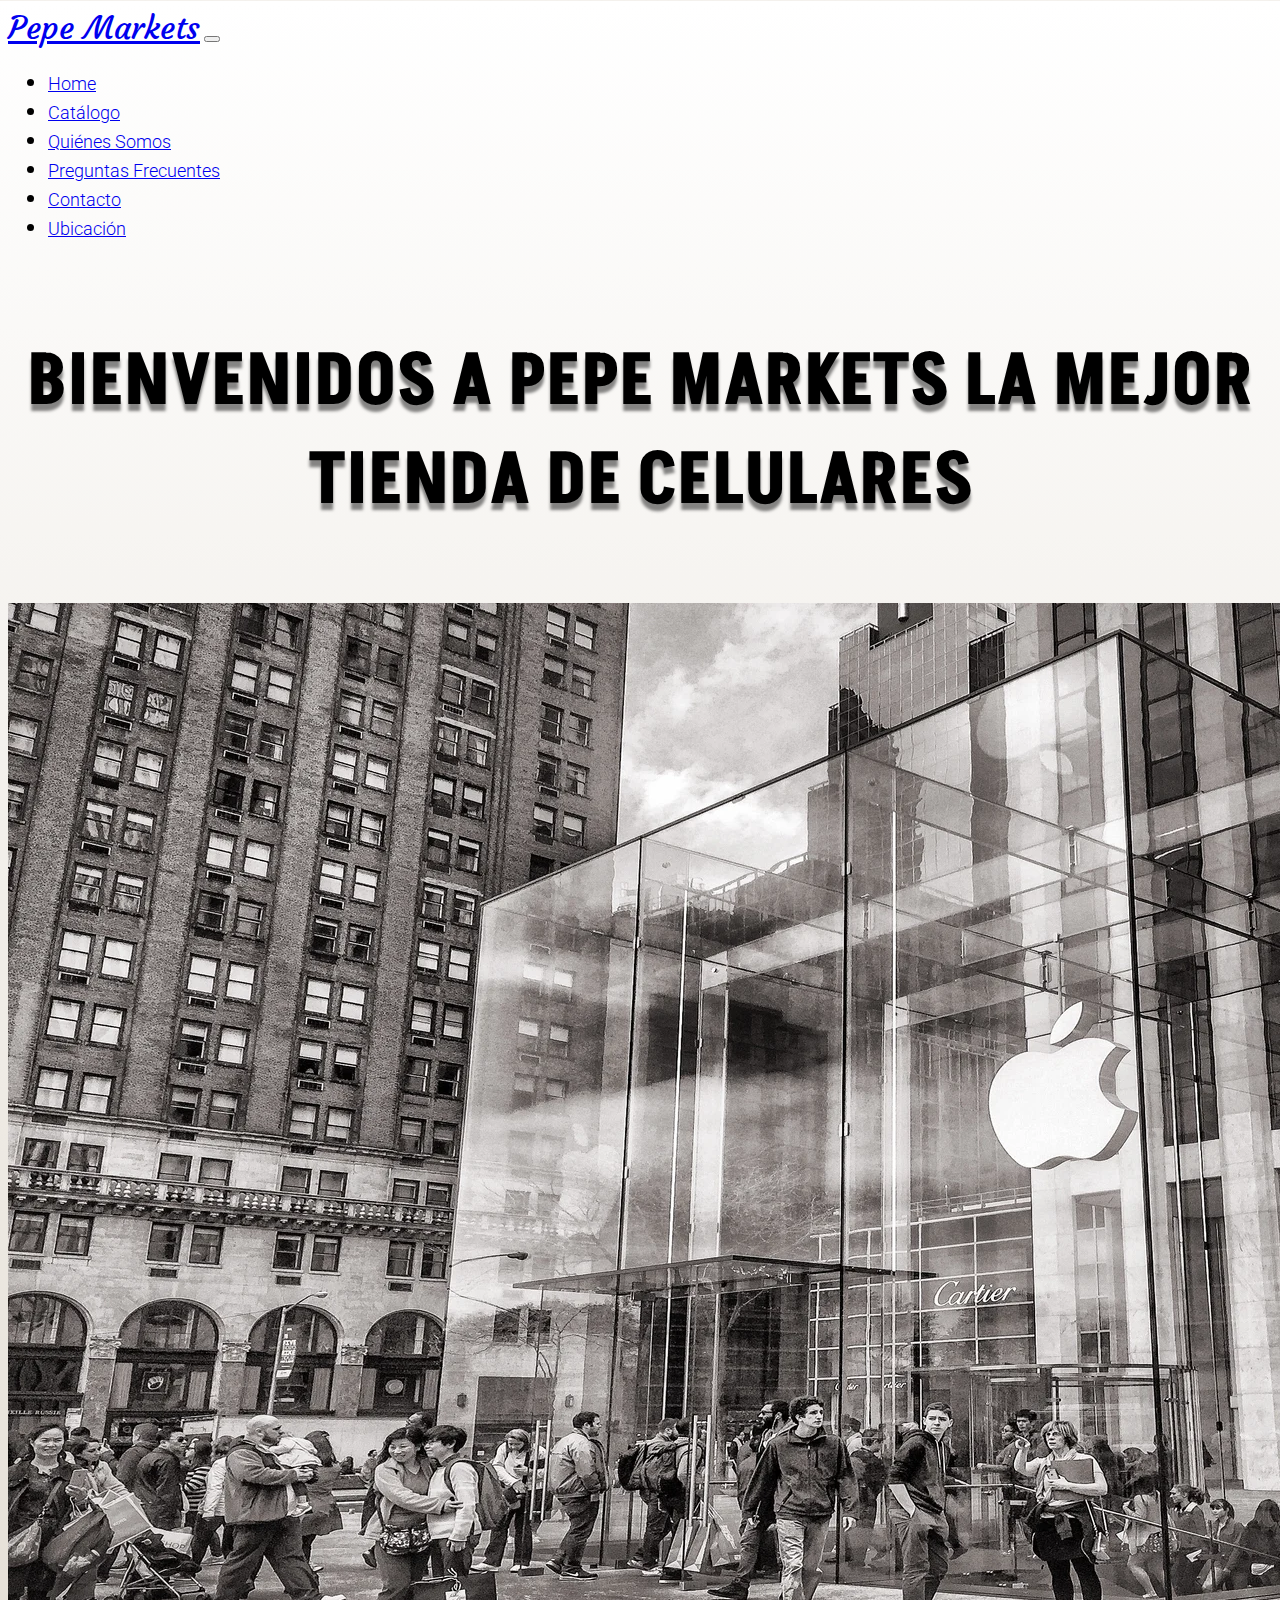
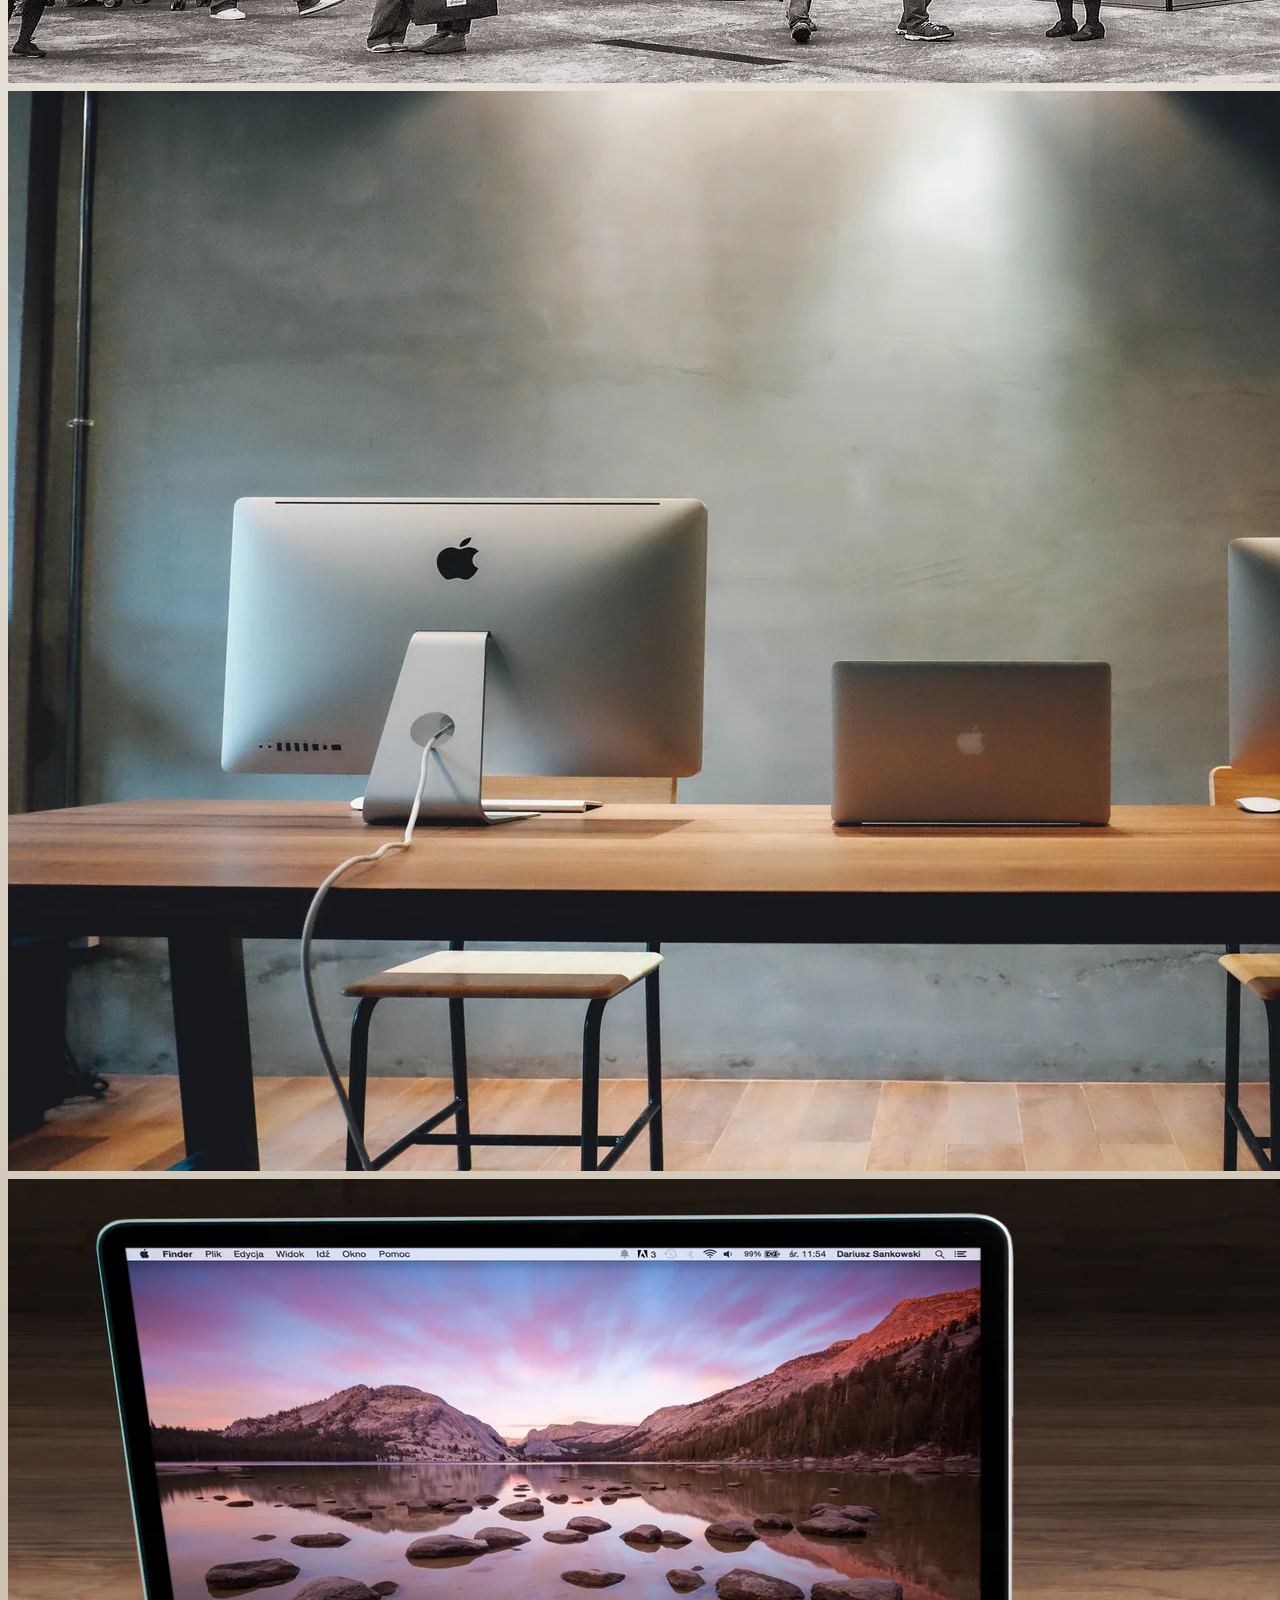
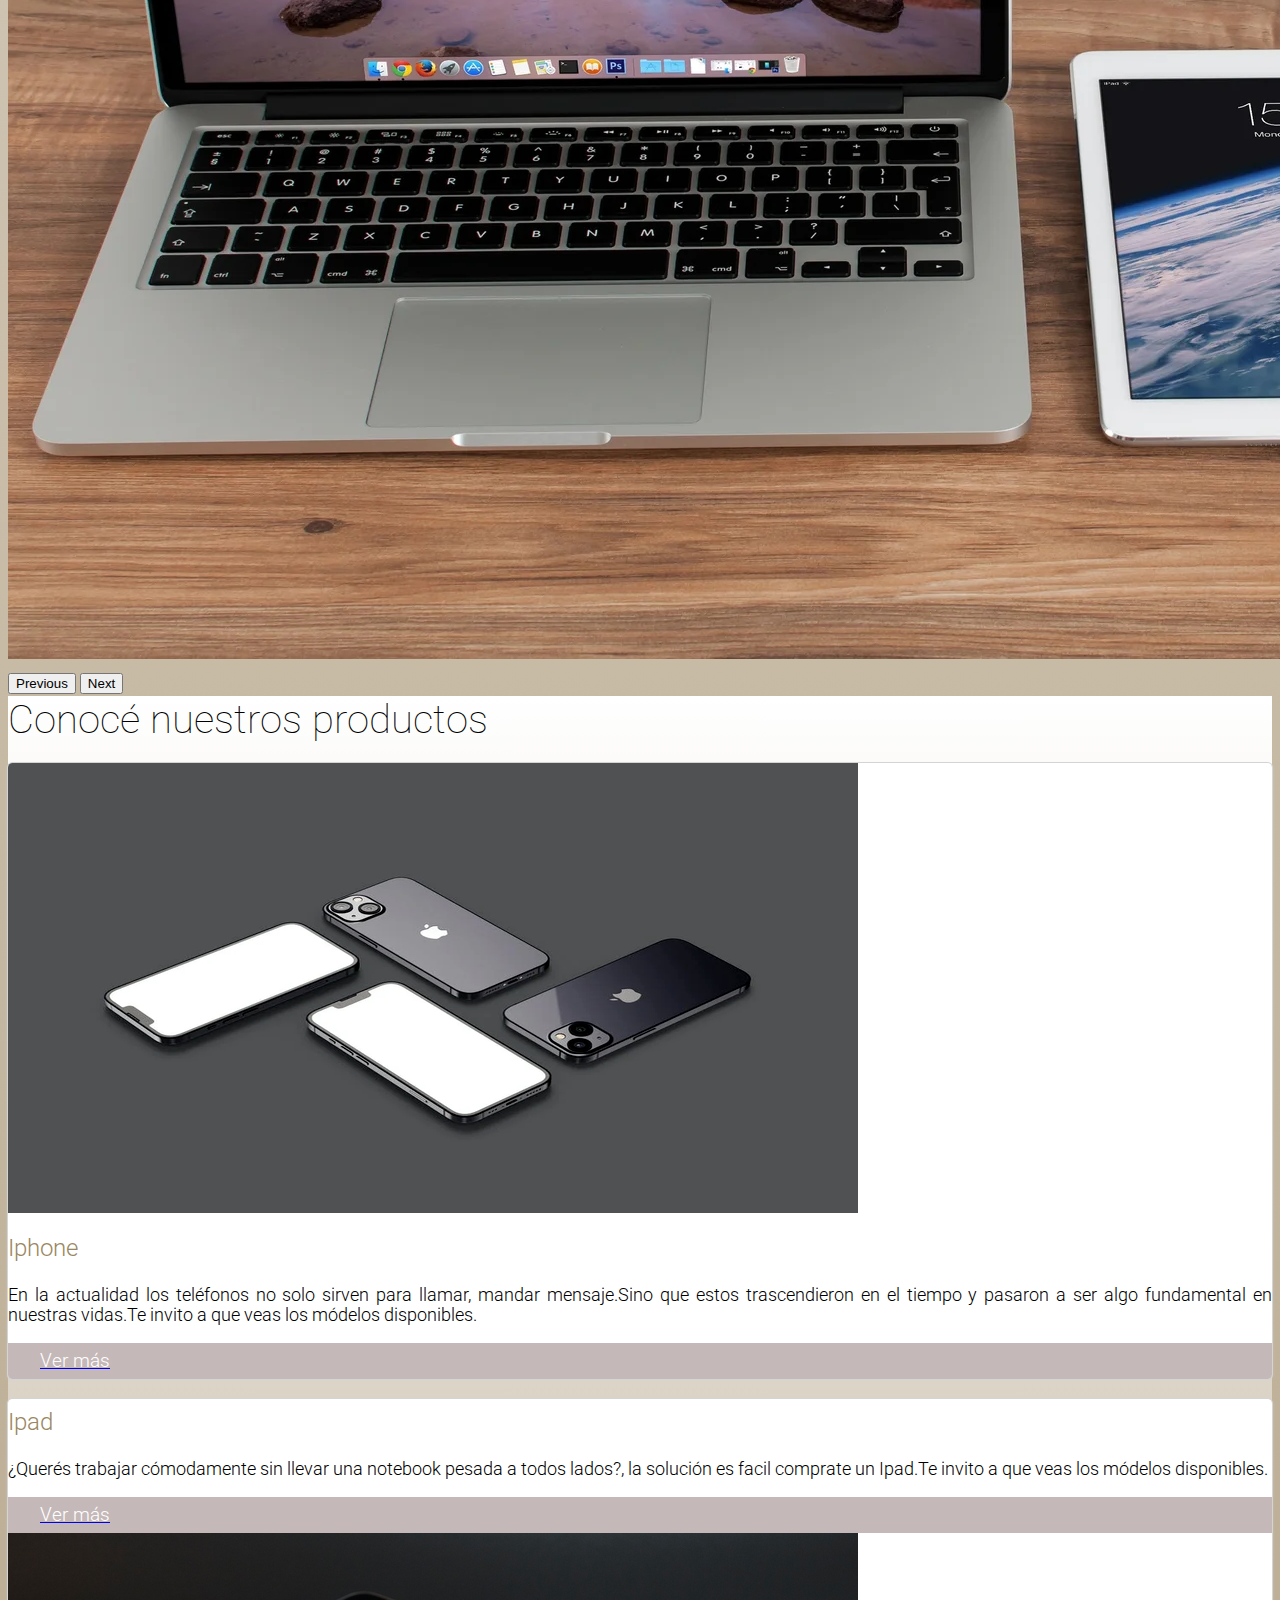
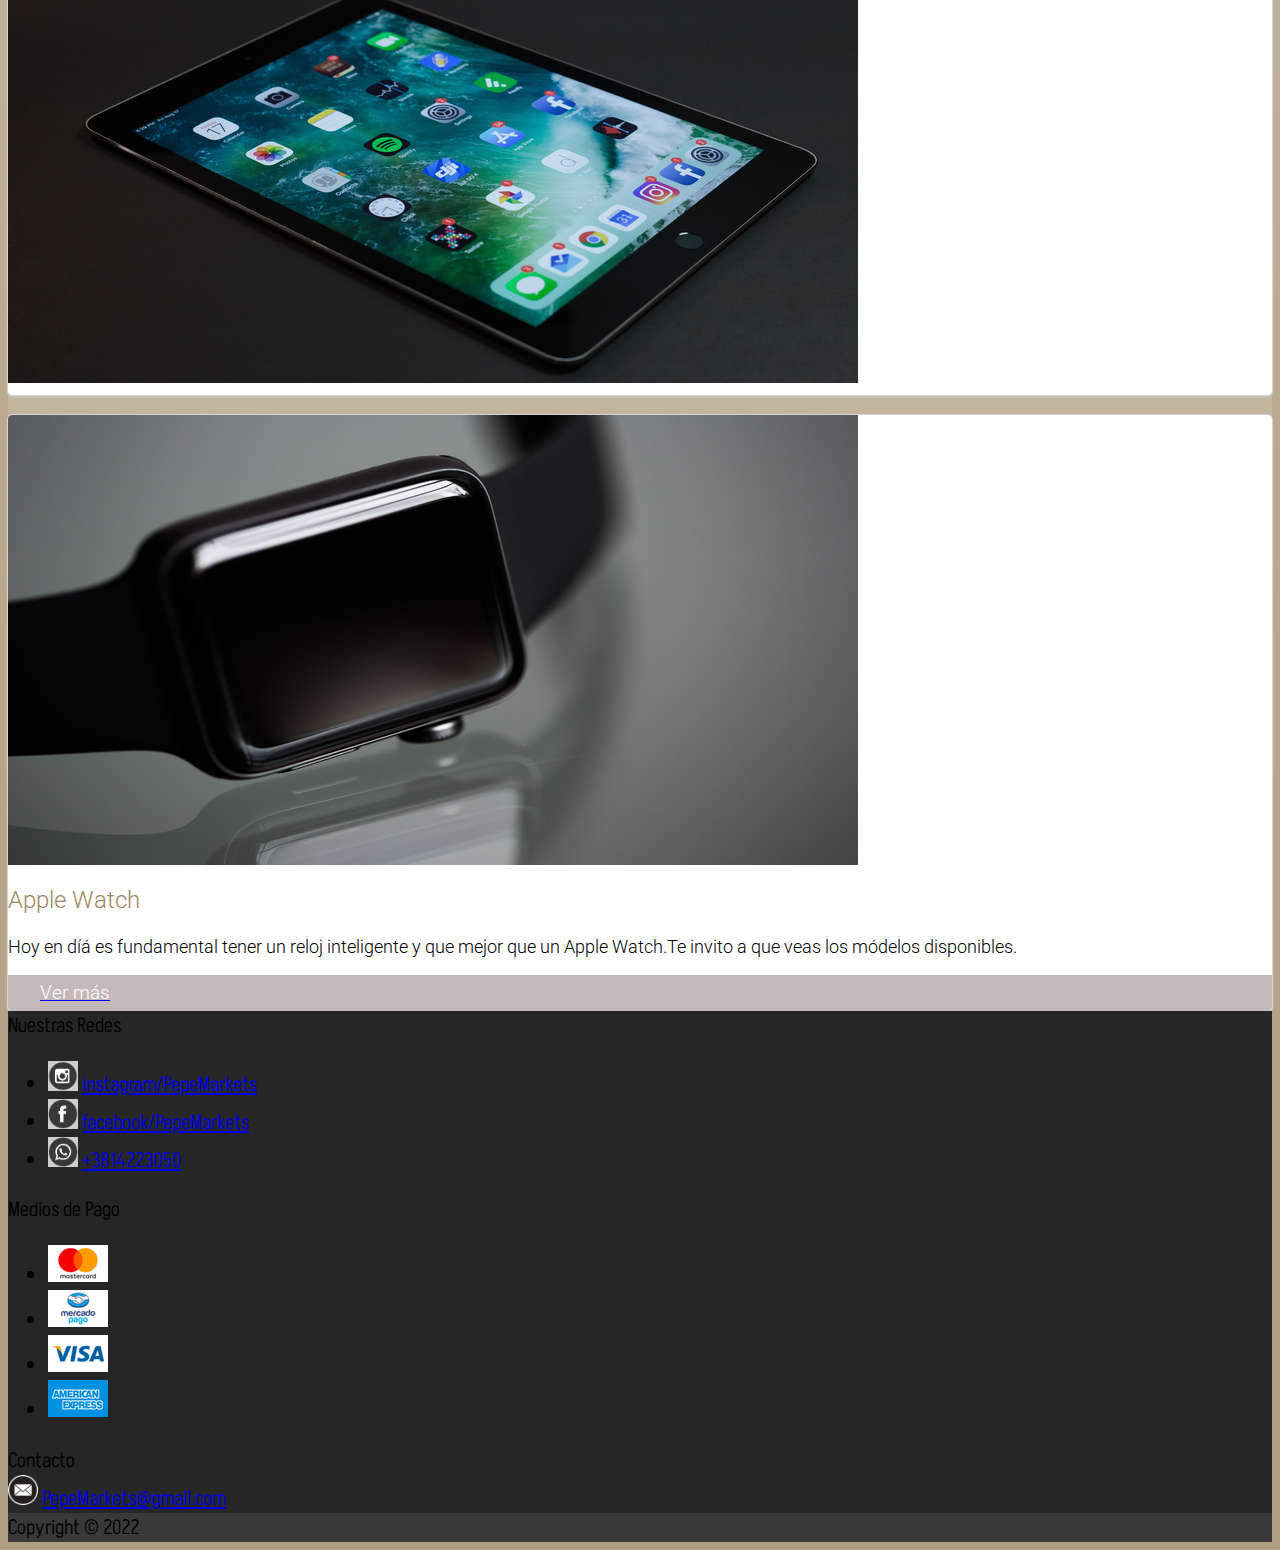
<file: index.html>
<!doctype html>
<html lang="es">
  <head>
    <meta charset="UTF-8">
    <meta http-equiv="X-UA-Compatible" content="IE=edge">
    <meta name="viewport" content="width=device-width, initial-scale=1.0">
    <link rel="icon" href="assets/logo.ico">
    <link href="https://cdn.jsdelivr.net/npm/bootstrap@5.1.3/dist/css/bootstrap.min.css" rel="stylesheet" integrity="sha384-1BmE4kWBq78iYhFldvKuhfTAU6auU8tT94WrHftjDbrCEXSU1oBoqyl2QvZ6jIW3" crossorigin="anonymous">
    <link rel="stylesheet" type="text/css" href="css/estilos.css">
    <title>Pepe Markets</title>
  </head>
  <body class="bg-gold-gradient">
    <!--MENU-->
    <div id="header" class="navbar navbar-expand-lg navbar-dark bg-black fixed-top">
        <div class="container-fluid">
            <a class="navbar-brand font-brand ms-2" href="index.html">Pepe Markets</a>
            <button class="navbar-toggler navbar-toggler--mod" type="button" data-bs-toggle="collapse" data-bs-target="#navbarText" aria-controls="navbarText" aria-expanded="false" aria-label="Toggle navigation">
                <span class="navbar-toggler-icon navbar-toggler-icon--mod"></span>
            </button>
            <div class="collapse navbar-collapse" id="navbarText">
                <ul id="menu" class="navbar-nav me-auto mb-2 mb-lg-0 w-100 justify-content-end">
                    <li class="nav-item mx-2 ps-1">
                        <a class="nav-link active" aria-current="page" href="#">Home</a>
                    </li>
                    <li class="nav-item mx-2 ps-1">
                        <a class="nav-link" href="paginas/catalogo.html">Catálogo</a>
                    </li>
                    <li class="nav-item mx-2 ps-1">
                        <a class="nav-link" href="paginas/quienes-somos.html">Quiénes Somos</a>
                    </li>
                    <li class="nav-item mx-2 ps-1">
                        <a class="nav-link" href="paginas/preguntas.html">Preguntas Frecuentes</a>
                    </li>
                    <li class="nav-item mx-2 ps-1">
                        <a class="nav-link" href="paginas/contacto.html">Contacto</a>
                    </li>
                    <li class="nav-item mx-2 ps-1">
                        <a class="nav-link" href="paginas/ubicacion.html">Ubicación</a>
                    </li>
                </ul>
          </div>
        </div>
    </div>
    <!--Carrousel-->
   <h3 id="titulos"> Bienvenidos a Pepe Markets la mejor tienda de Celulares </h3>
        <div id="carouselExampleControls" class="carousel slide" data-bs-ride="carousel">
            <div class="carousel-inner">
                <div class="carousel-item active">
                <img src="assets/IPHONE2.webp" class="d-block w-100" alt="IPHONE2">
                </div>
                <div class="carousel-item">
                 <img src="assets/IPHONE3.webp" class="d-block w-100" alt="IPHONE3">
                 </div>
                <div class="carousel-item">
                <img src="assets/IPHONE4.webp" class="d-block w-100" alt="IPHONE4">
                </div>
             </div>
                <button class="carousel-control-prev" type="button" data-bs-target="#carouselExampleControls" data-bs-slide="prev">
                <span class="carousel-control-prev-icon" aria-hidden="true"></span>
                <span class="visually-hidden">Previous</span>
                </button>
                <button class="carousel-control-next" type="button" data-bs-target="#carouselExampleControls" data-bs-slide="next">
                <span class="carousel-control-next-icon" aria-hidden="true"></span>
                <span class="visually-hidden">Next</span>
                </button>
        </div>
    <!--SECCION PRINCIPAL-->
    <div id="main-container" class="bg-gold-gradient container-fluid py-3 mt-2 pb-5">
        <div class="text-center mb-3"><span class="font-section">Conocé nuestros productos</span></div>
        <div class="container-md mt-4">
            <div class="container-md p-0 border-0 card text-dark shadow information-card">
                <div class="row g-0">
                    <div class="col-lg-7">
                        <a href="paginas/catalogo.html" class="text-decoration-none"><img src="assets/home/celus.webp" class="w-100 h-auto" width="850" height="450" alt="celus"></a>
                    </div>
                    <div class="col-lg-5 bg-light p-lg-2">
                        <div class="card-body d-flex flex-column justify-content-center align-items-center h-100 mx-lg-5">
                            <span>Iphone</span>
                            <p>
                              En la actualidad los teléfonos no solo sirven para llamar, mandar mensaje.Sino que estos trascendieron en el tiempo y pasaron a ser algo fundamental en nuestras vidas.Te invito a que veas los módelos disponibles.
                            </p>
                            <a href="paginas/catalogo.html" class="text-decoration-none"><div class="button-see-more from-left"><span>Ver más</span></div></a>
                        </div>
                    </div>
                </div>
            </div>
            <div class="container-md p-0 border-0 card text-dark shadow mt-5 information-card">
                <div class="row g-0">
                    <div class="col-lg-5 bg-light p-lg-2">
                        <div class="card-body d-flex flex-column justify-content-center align-items-center h-100 mx-lg-5">
                            <span>Ipad</span>
                            <p>
                            ¿Querés trabajar cómodamente sin llevar una notebook pesada a todos lados?, la solución es facil comprate un Ipad.Te invito a que veas los módelos disponibles.
                            </p>
                            <a href="paginas/catalogo.html" class="text-decoration-none"><div class="button-see-more from-left"><span>Ver más</span></div></a>
                        </div>
                    </div>
                    <div class="col-lg-7"> 
                        <a href="paginas/catalogo.html" class="text-decoration-none"><img src="assets/home/ipad.webp" class="w-100 h-auto" width="850" height="450" alt="ipad"></a>
                    </div>
                </div>
            </div>
            <div class="container-md p-0 border-0 card text-dark shadow mt-5 information-card">
                <div class="row g-0">
                    <div class="col-lg-7">
                        <a href="paginas/catalogo.html" class="text-decoration-none"><img src="assets/home/watch.webp" class="w-100 h-auto" width="850" height="450" alt="watch"></a>
                    </div>
                    <div class="col-lg-5 bg-light p-lg-2">
                        <div class="card-body d-flex flex-column justify-content-center align-items-center h-100 mx-lg-5">
                            <span>Apple Watch</span>
                            <p>
                                Hoy en díá es fundamental tener un reloj inteligente y que mejor que un Apple Watch.Te invito a que veas los módelos disponibles.
                            </p>
                            <a href="paginas/catalogo.html" class="text-decoration-none"><div class="button-see-more from-left"><span>Ver más</span></div></a>
                        </div>
                    </div>
                </div>
            </div>
        </div>
    </div>
    <!--FOOTER-->
    <div id="footer" class="bg-gray">
        <div>
            <div class="d-flex flex-wrap py-3 container-lg">
                <div class="d-flex flex-column justify-content-start align-items-center col-12 align-items-md-start col-md-4 text-white">
                    <div class="titulos my-3 d-inline-block w-100 text-center text-md-start text-decoration-underline">Nuestras Redes</div>
                    <ul class="list-unstyled">
                        <li class="mb-2">
                            <img src="assets/instagram-icon.png" alt="instagram" class="rounded-circle" width="30px" height="30px">
                            <a href="https://www.instagram.com/" target="_blank" class="text-secondary text-white text-decoration-none">instagram/PepeMarkets</a>
                        </li>
                        <li class="my-2">
                            <img src="assets/facebook-icon.png" alt="facebook" class="rounded-circle" width="30px" height="30px">
                            <a href="https://www.facebook.com/" target="_blank"class="text-secondary text-white text-decoration-none">facebook/PepeMarkets</a>
                        </li>
                        <li class="my-2">
                            <img src="assets/wa-icon.png" alt="whatsapp" class="rounded-circle" width="30px" height="30px">
                            <a href="https://www.whatsapp.com/" target="_blank"class="text-secondary text-white text-decoration-none">+3814223050</a>
                        </li>
                    </ul>
                </div>
                <div class="d-flex flex-column justify-content-start align-items-center col-12 align-items-md-center col-md-4 text-white">
                    <div class="titulos my-3 text-decoration-underline">Medios de Pago</div>
                    <ul class="list-unstyled d-flex flex-row flex-wrap">
                        <li>
                            <img src="assets/mastercard.png" alt="mastercard" class="m-1" width="60px" height="37px">
                        </li>
                        <li>
                            <img src="assets/mercadopago.png" alt="mercado pago" class="m-1" width="60px" height="37px">
                        </li>
                        <li>
                            <img src="assets/visa.png" alt="visa" class="m-1" width="60px" height="37px">
                        </li>
                        <li>
                            <img src="assets/amex.png" alt="amex" class="m-1" width="60px" height="37px">
                        </li>
                    </ul>
                </div>
                <div class="d-flex flex-column justify-content-start align-items-center col-12 align-items-md-end col-md-4 text-white">
                    <div class="titulos my-3 text-decoration-underline">Contacto</div>
                    <div>
                        <img src="assets/email.png" alt="email" class="rounded-circle" width="30px" height="30px">
                        <a href="#" class="text-secondary text-white text-decoration-none">PepeMarkets@gmail.com</a>
                    </div>
                </div>
            </div>
            <div class="container-fluid text-white text-center py-2 align-middle bg-copyright">Copyright © 2022</div>
        </div>
    </div>
    <!-- Utilidades -->
    <script src="https://cdn.jsdelivr.net/npm/bootstrap@5.1.3/dist/js/bootstrap.bundle.min.js" integrity="sha384-ka7Sk0Gln4gmtz2MlQnikT1wXgYsOg+OMhuP+IlRH9sENBO0LRn5q+8nbTov4+1p" crossorigin="anonymous"></script>
  </body>
</html>
</file>
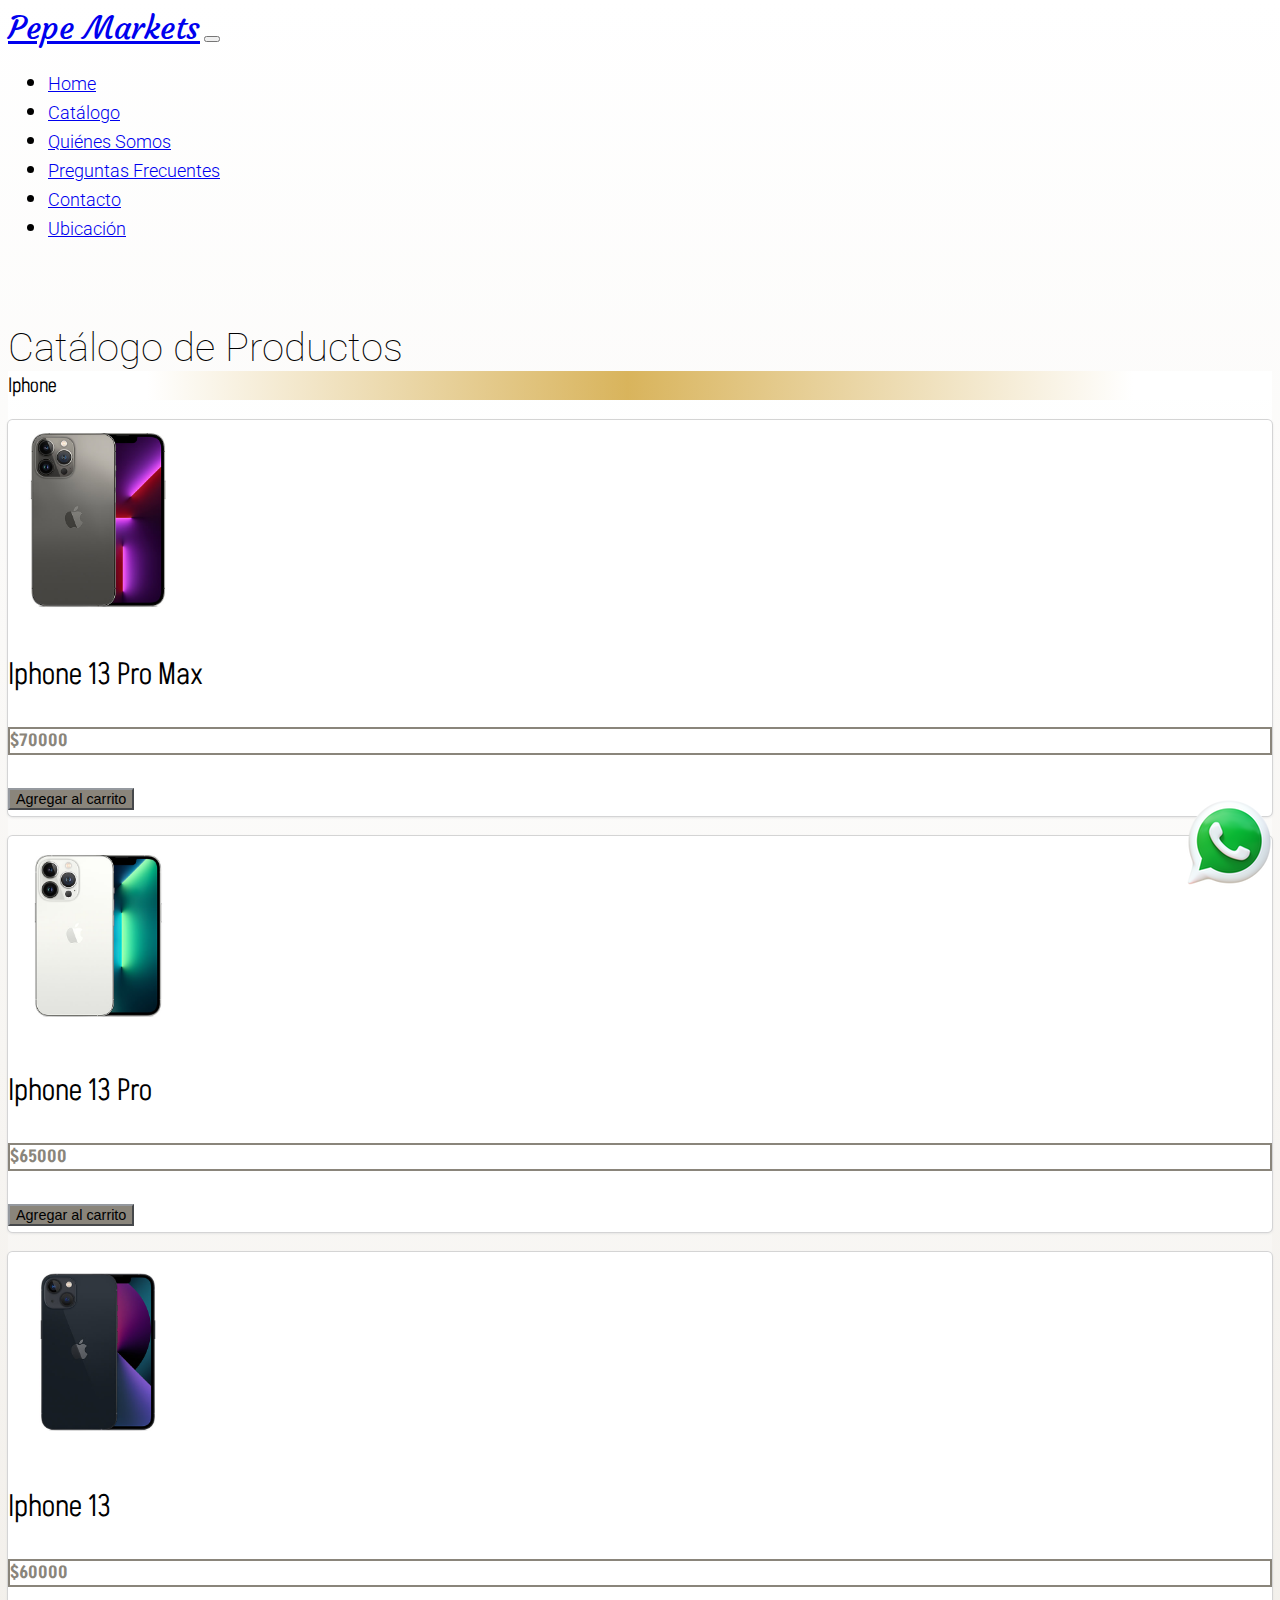
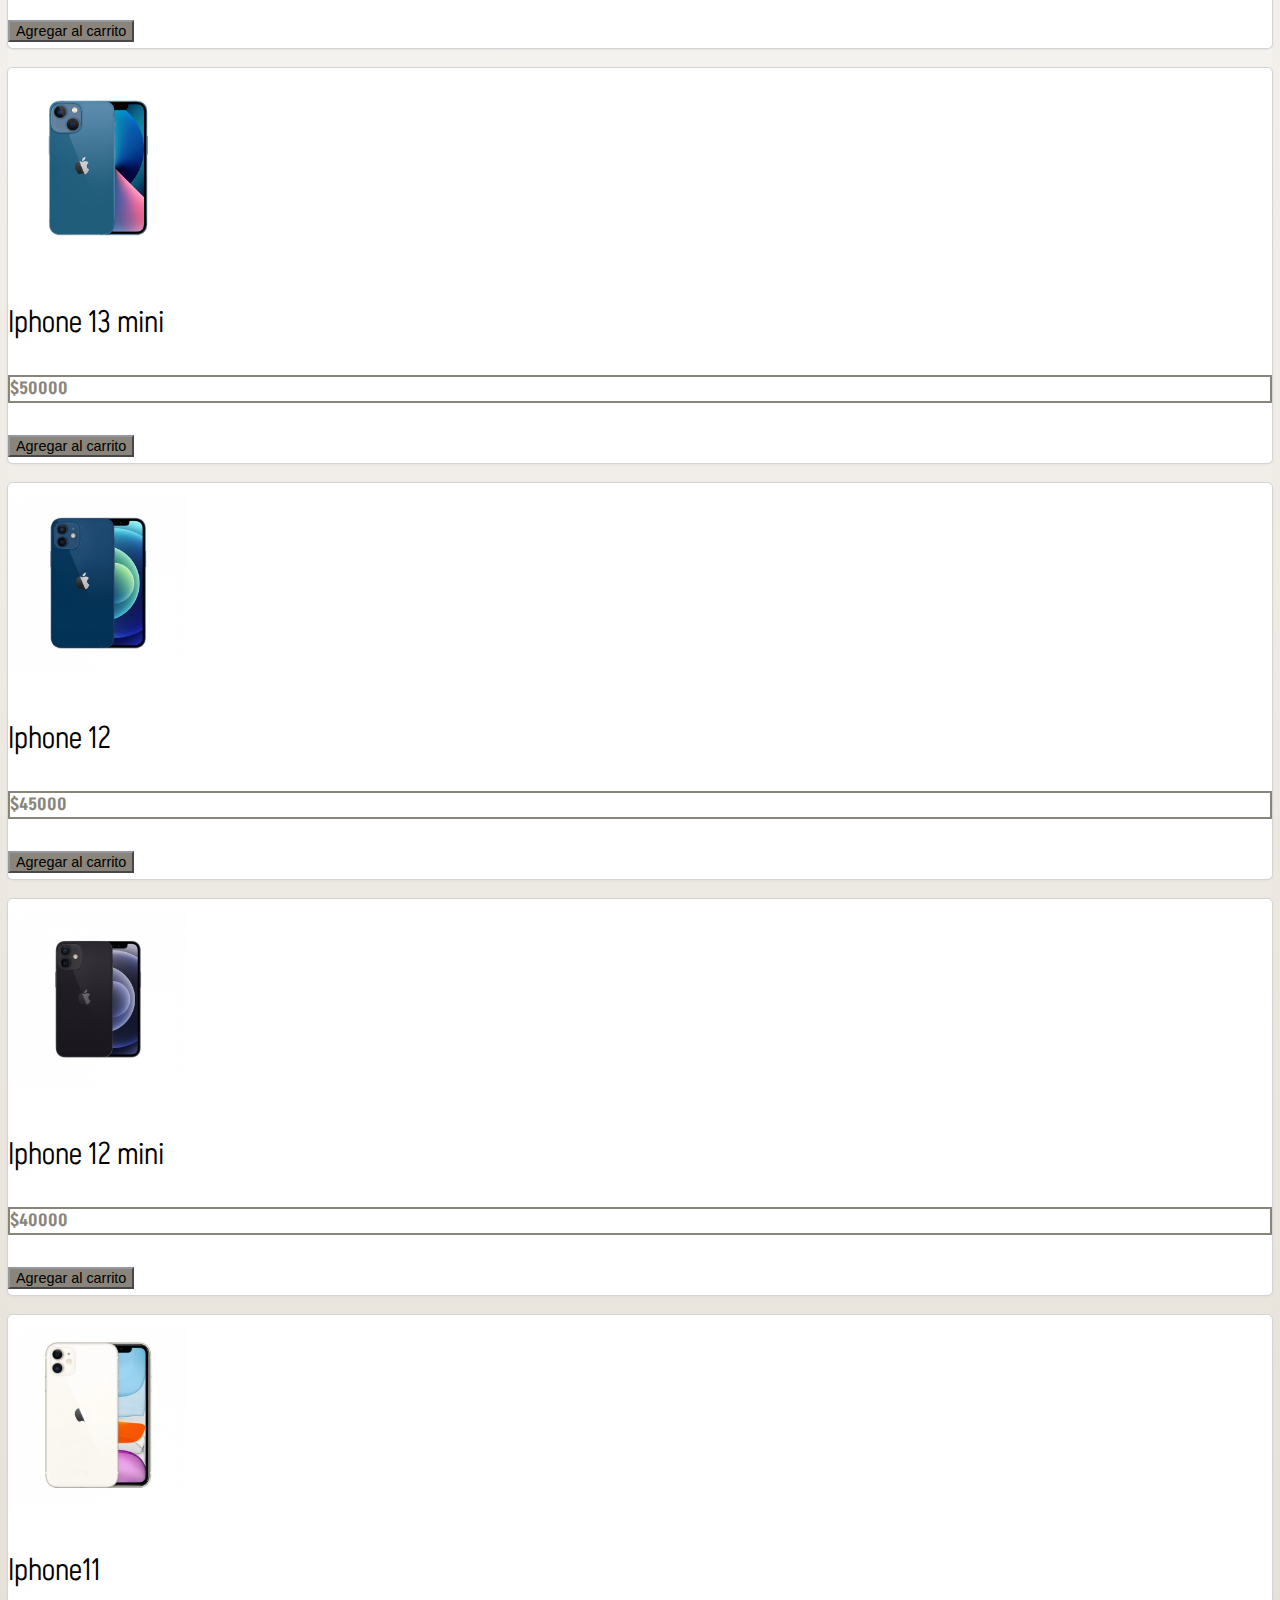
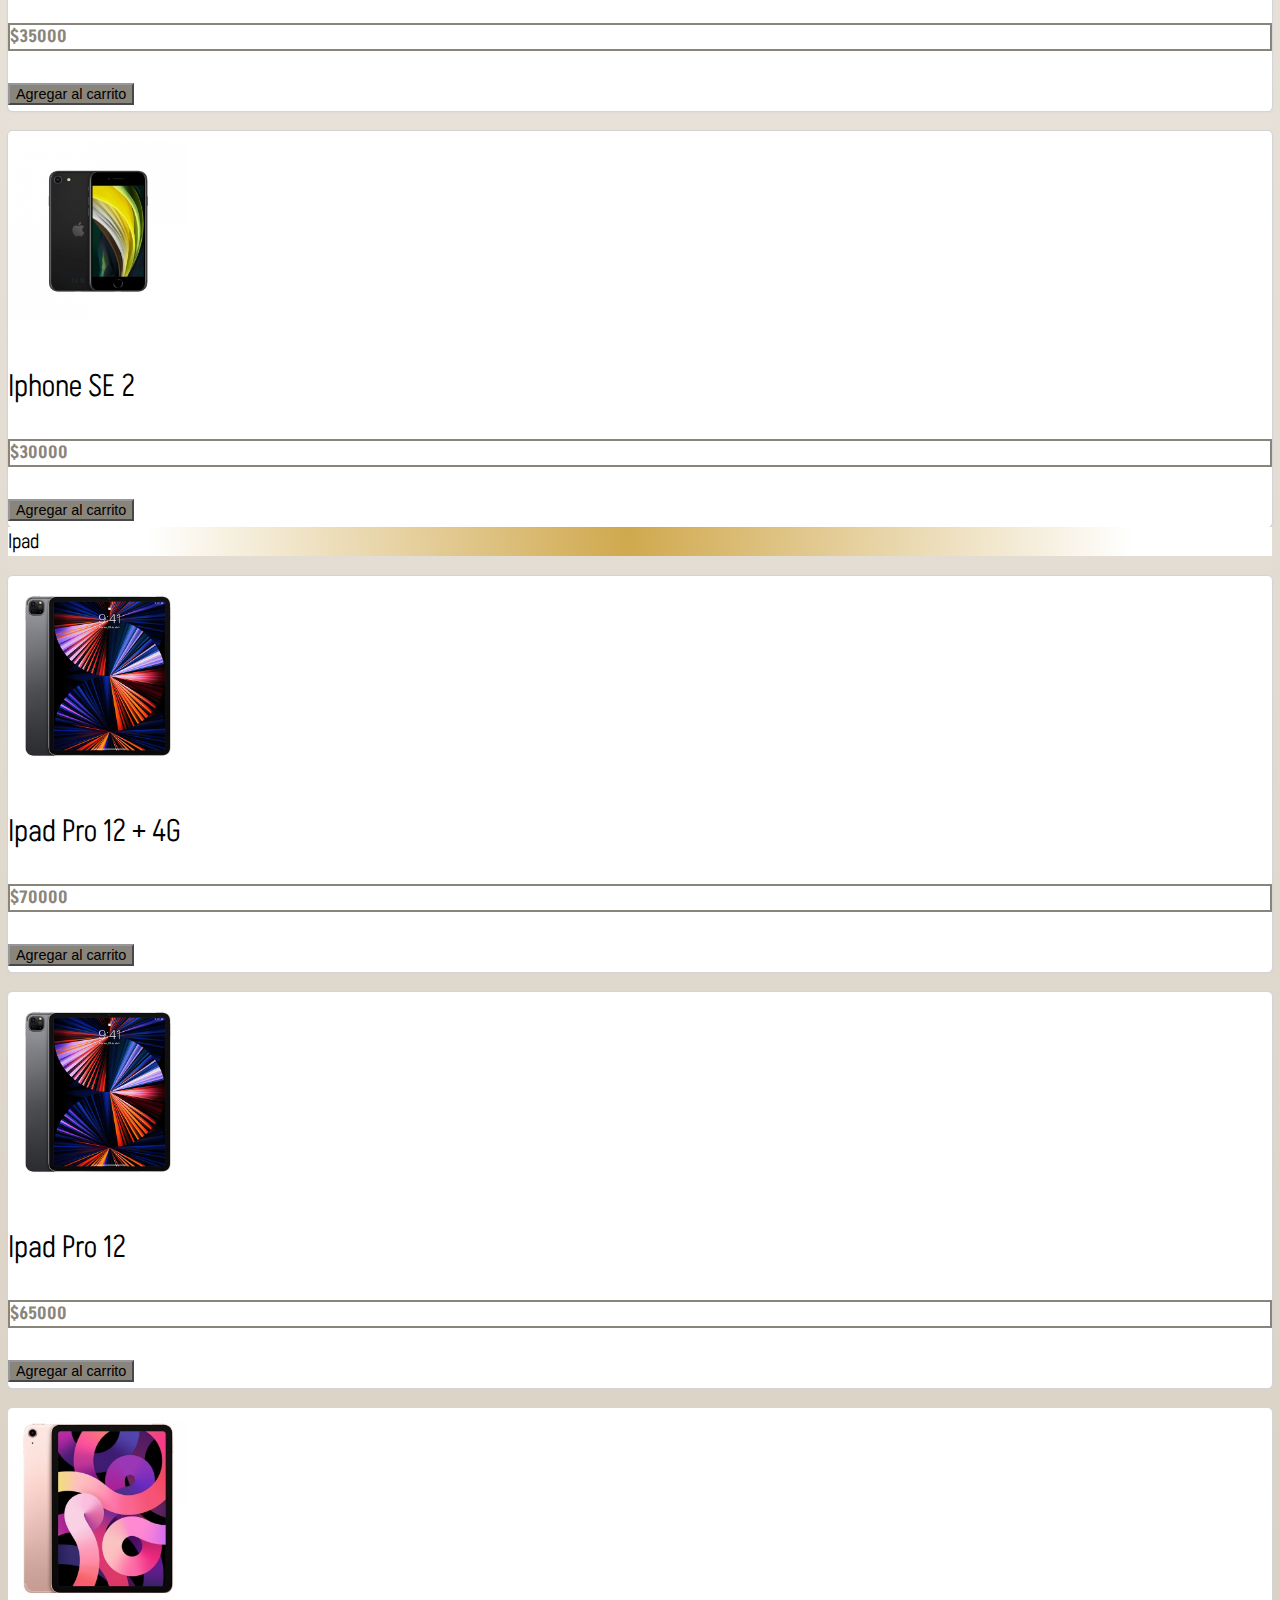
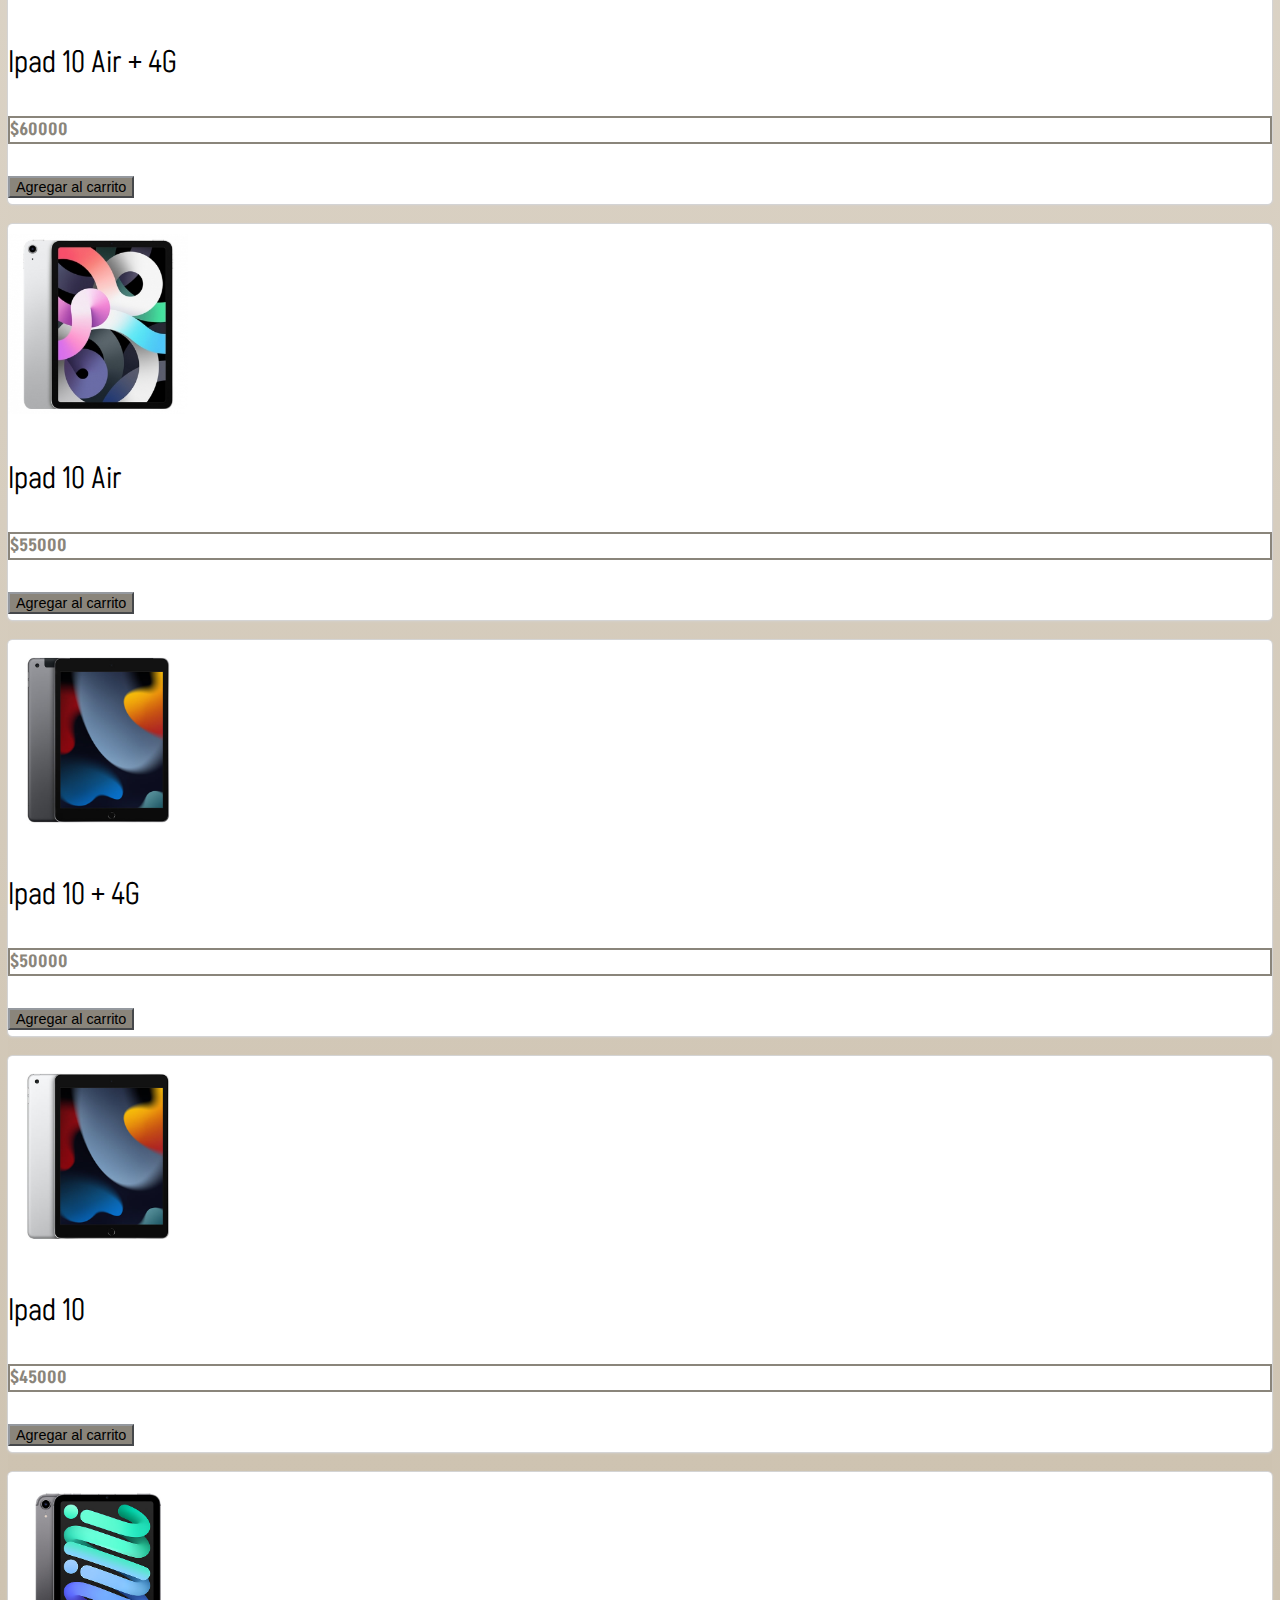
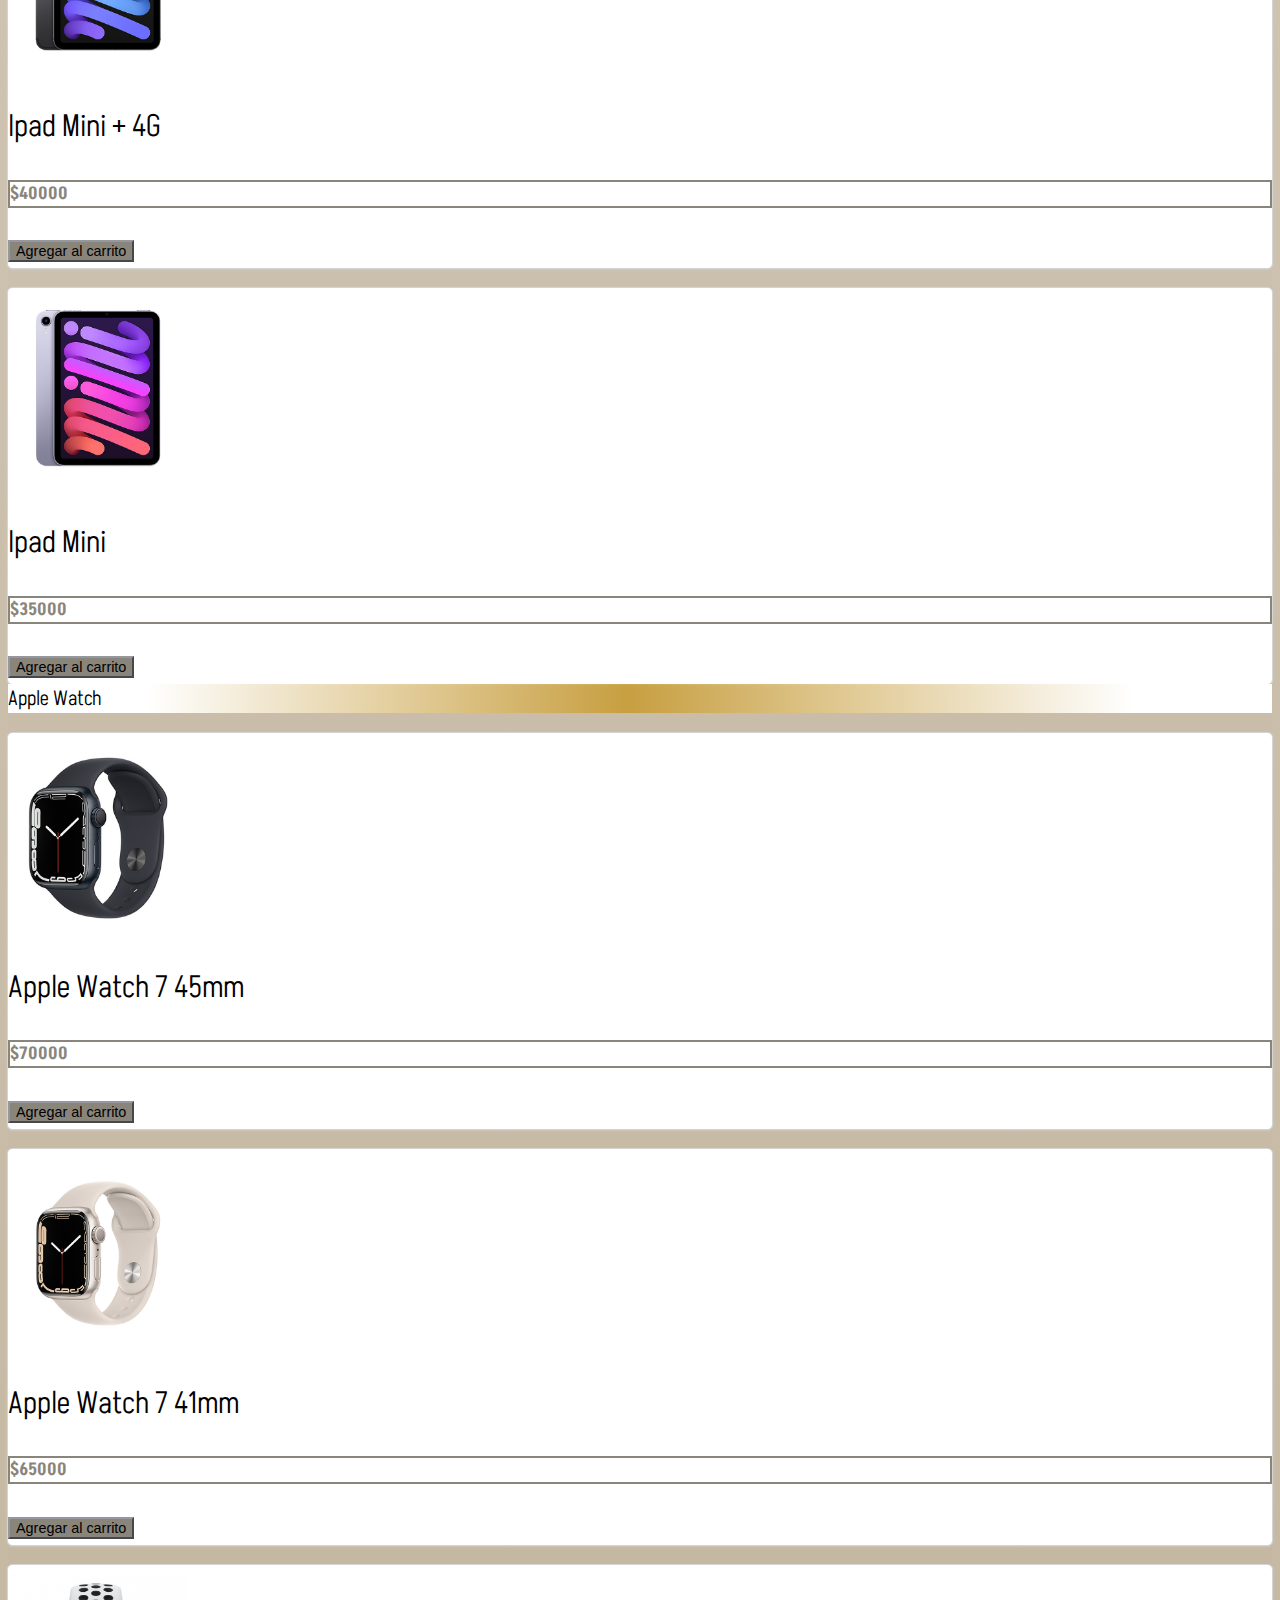
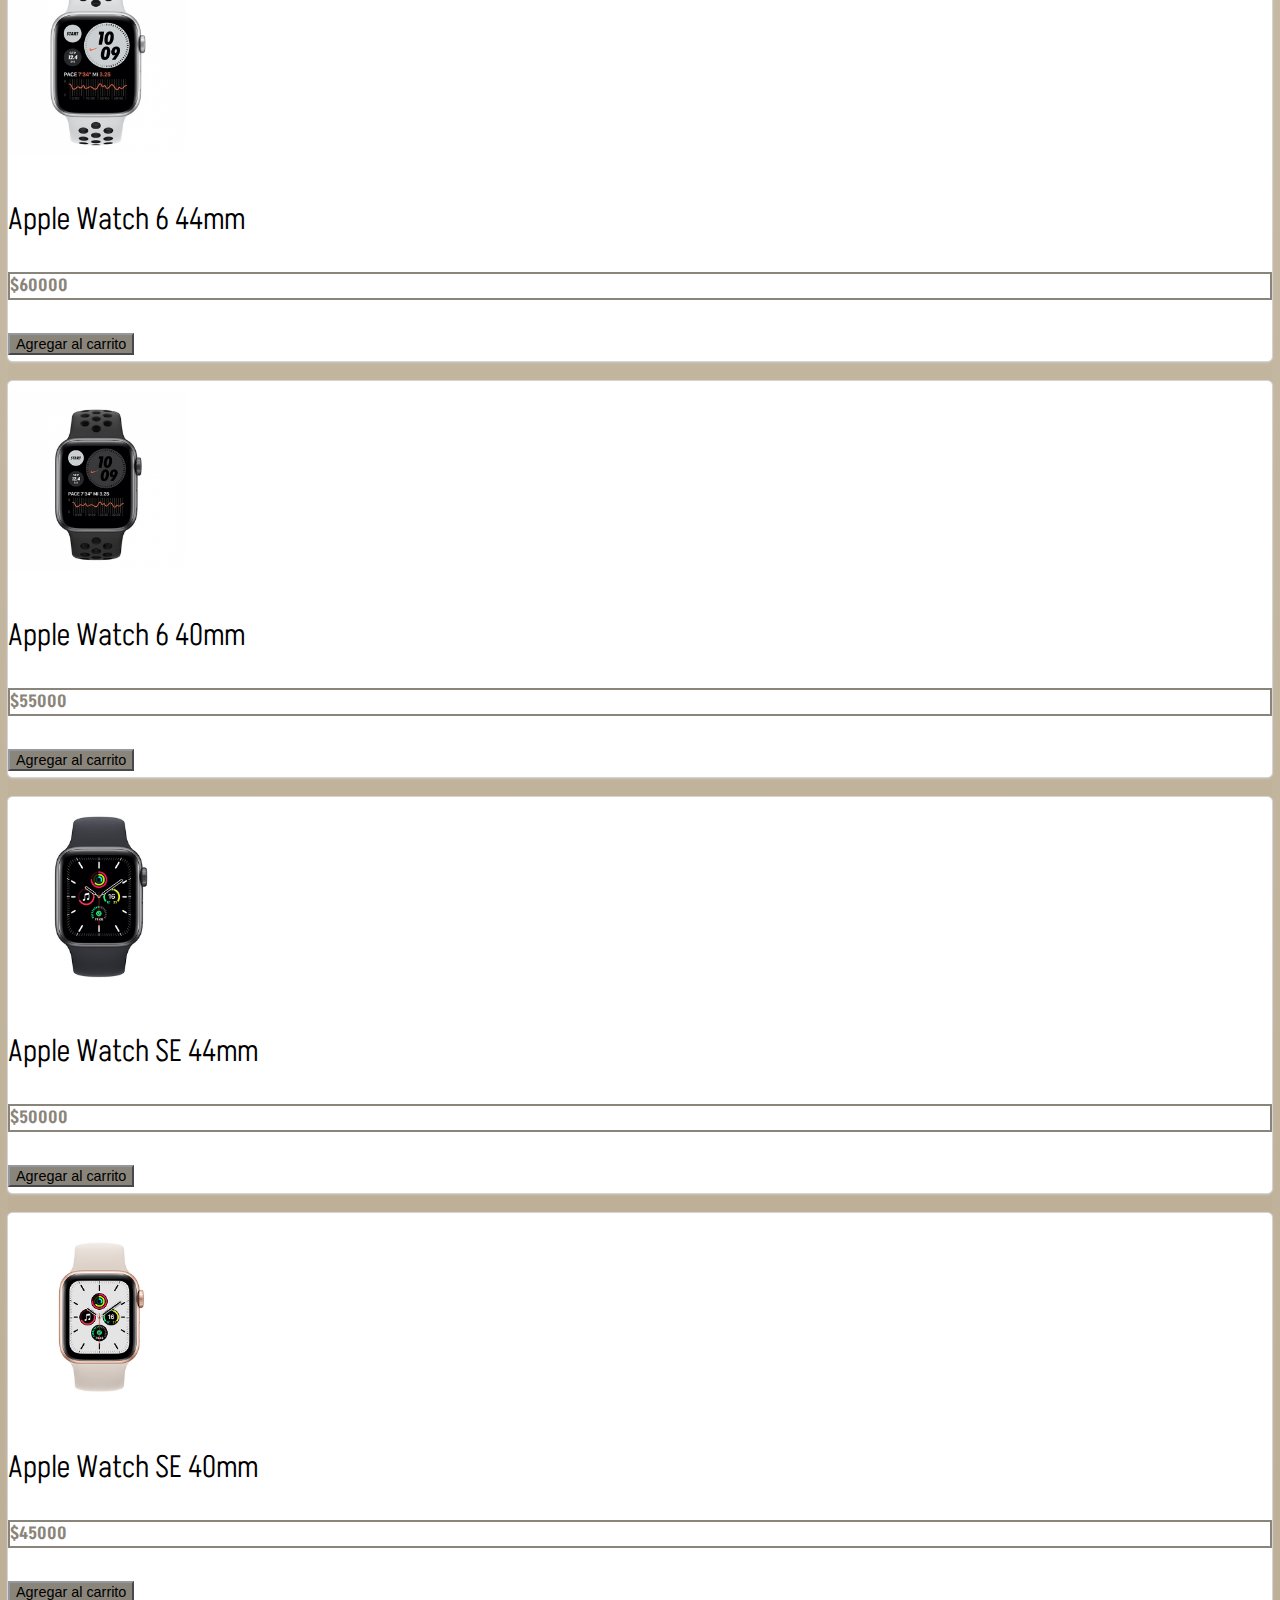
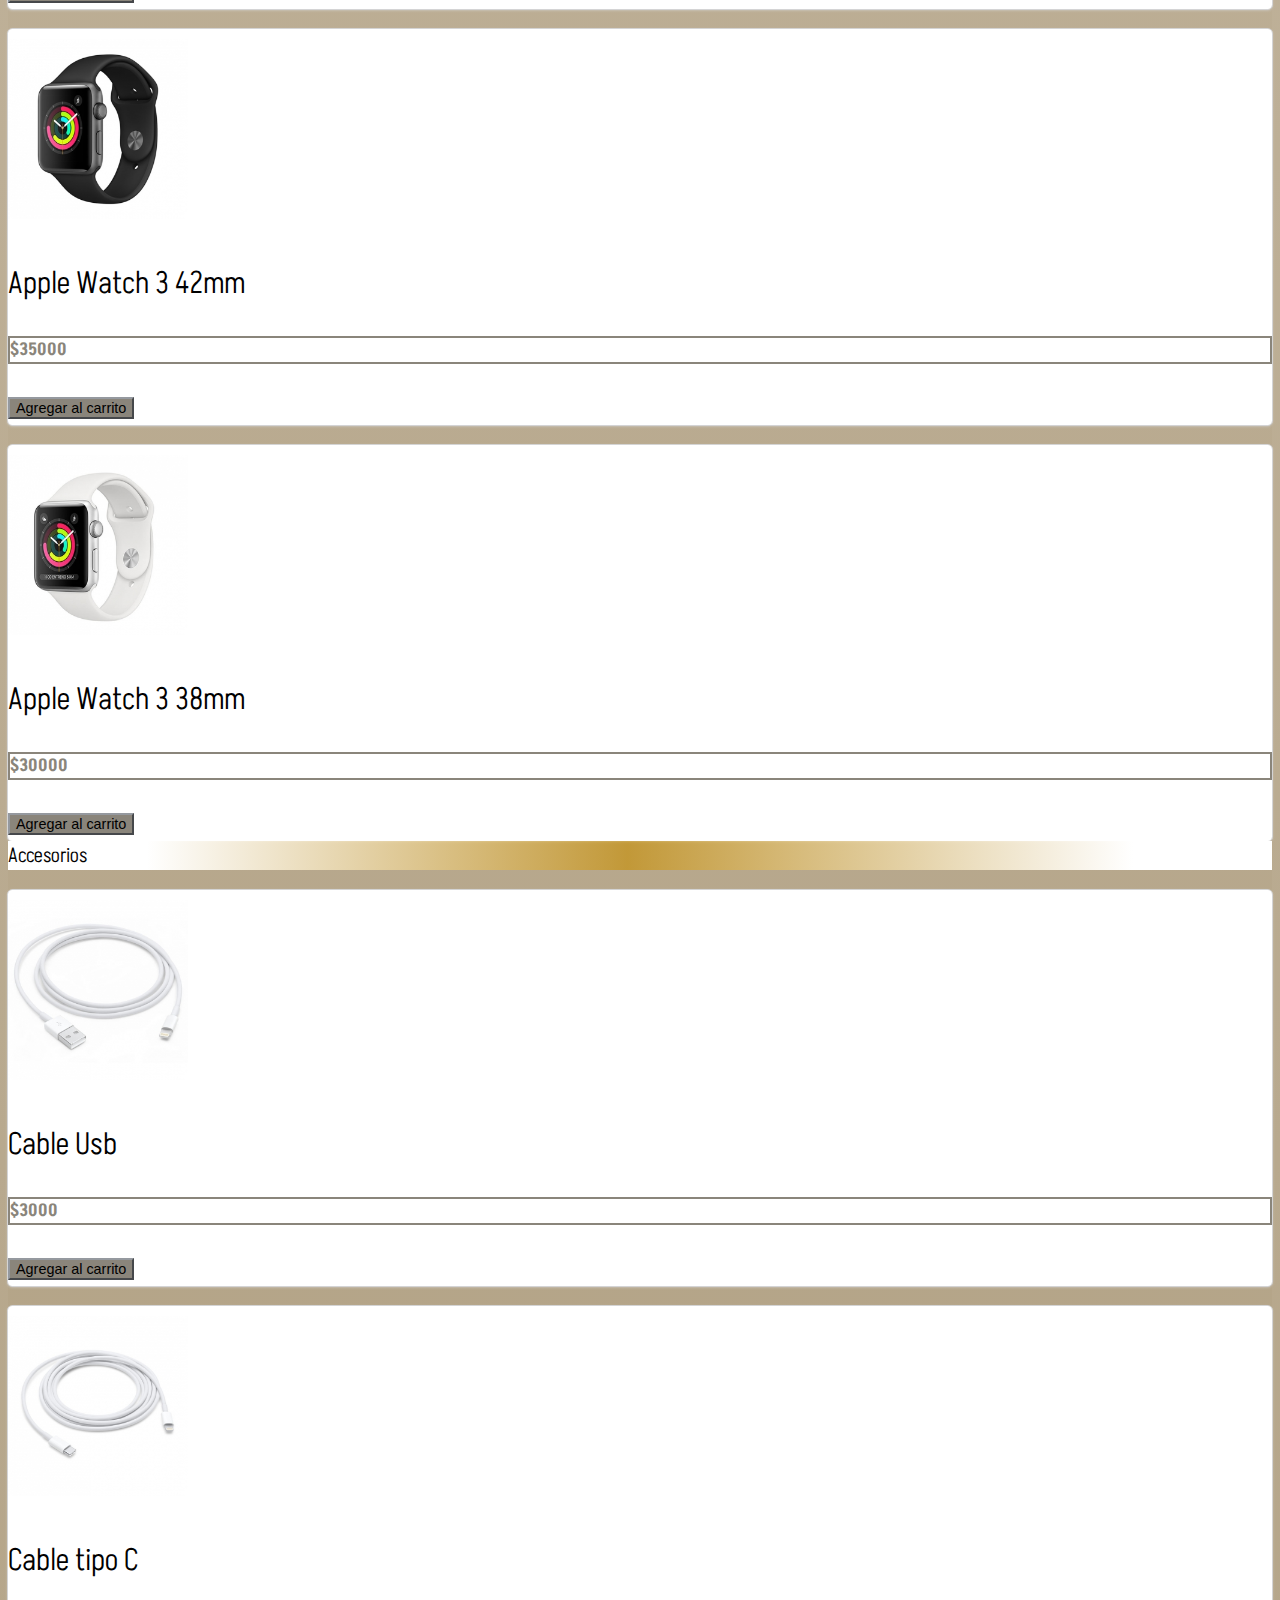
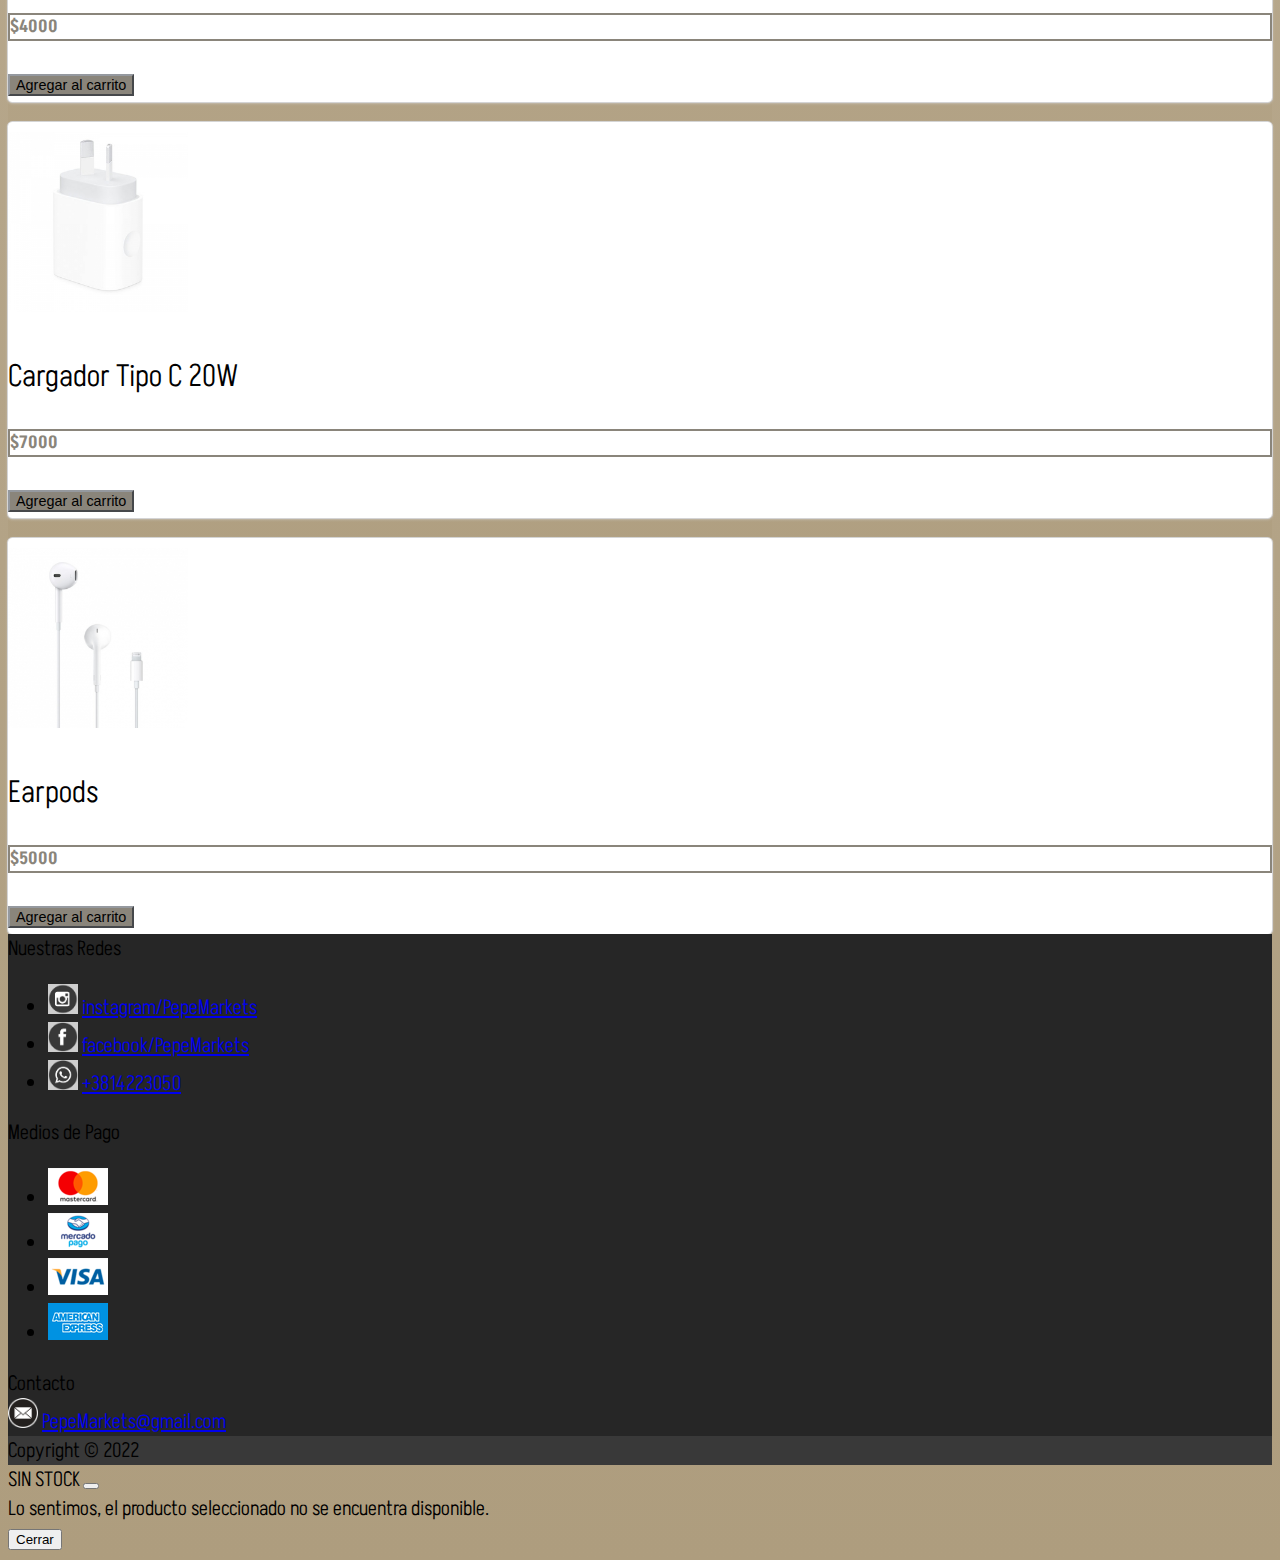
<file: paginas/catalogo.html>
<!doctype html>
<html lang="es">
  <head>
    <meta charset="UTF-8">
    <meta http-equiv="X-UA-Compatible" content="IE=edge">
    <meta name="viewport" content="width=device-width, initial-scale=1.0">
    <link rel="icon" href="../assets/logo.ico">
    <link href="https://cdn.jsdelivr.net/npm/bootstrap@5.1.3/dist/css/bootstrap.min.css" rel="stylesheet" integrity="sha384-1BmE4kWBq78iYhFldvKuhfTAU6auU8tT94WrHftjDbrCEXSU1oBoqyl2QvZ6jIW3" crossorigin="anonymous">
    <link rel="stylesheet" type="text/css" href="../css/estilos.css">
    <title>Pepe Markets</title>
  </head>
  <body class="bg-gold-gradient">
    <!--MENU-->
    <div id="header" class="navbar navbar-expand-lg navbar-dark bg-black fixed-top">
        <div class="container-fluid">
            <a class="navbar-brand font-brand ms-2" href="../index.html">Pepe Markets</a>
            <button class="navbar-toggler navbar-toggler--mod" type="button" data-bs-toggle="collapse" data-bs-target="#navbarText" aria-controls="navbarText" aria-expanded="false" aria-label="Toggle navigation">
                <span class="navbar-toggler-icon navbar-toggler-icon--mod"></span>
            </button>
            <div class="collapse navbar-collapse" id="navbarText">
                <ul id="menu" class="navbar-nav me-auto mb-2 mb-lg-0 w-100 justify-content-end">
                    <li class="nav-item mx-2 ps-1">
                        <a class="nav-link" href="../index.html">Home</a>
                    </li>
                    <li class="nav-item mx-2">
                        <a class="nav-link active" aria-current="page" href="#">Catálogo</a>
                    </li>
                    <li class="nav-item mx-2 ps-1">
                        <a class="nav-link" href="quienes-somos.html">Quiénes Somos</a>
                    </li>
                    <li class="nav-item mx-2 ps-1">
                        <a class="nav-link" href="preguntas.html">Preguntas Frecuentes</a>
                    </li>
                    <li class="nav-item mx-2 ps-1">
                        <a class="nav-link" href="contacto.html">Contacto</a>
                    </li>
                    <li class="nav-item mx-2 ps-1">
                        <a class="nav-link" href="ubicacion.html">Ubicación</a>
                    </li>
                </ul>
          </div>
        </div>
    </div>
    <div class="shadow font-section text-center mt-3 bg-white">
        <div class="container-lg">
            <div class="font-section text-center">Catálogo de Productos</div>    
        </div>    
    </div>
    <!--SECCION PRINCIPAL-->
    <div id="main-container" class="bg-gold-gradient container-fluid py-3 mt-3">
        <div class="container-lg bg-white">
            <div id="products" class="mt-4">
                <div id="Iphone">
                    <div class="seccion bg-section-gold text-center fs-2 mb-1 py-2">Iphone</div>
                    <div class="row justify-content-start row-cols-sm-3 row-cols-lg-4">
                        <div class="card card--mod d-flex flex-column align-items-center">
                            <img src="../assets/iphone/iphone13promax.jpg" class="card-img-bot product-image" alt="iphone13promax">
                            <div class="card-body card-body--mod d-flex flex-column align-items-center justify-content-between">
                                <p class="fs-6">Iphone 13 Pro Max</p>
                                <p class="product-price">$70000</p>
                                <button type="button" class="btn btn-primary btn-primary--mod" data-bs-toggle="modal" data-bs-target="#warning-window">
                                    Agregar al carrito
                                </button>
                            </div>
                        </div>
                            <div class="card card--mod d-flex flex-column align-items-center">
                            <span class="discount-icon position-absolute start-0"></span>
                            <img src="../assets/iphone/iphone13pro.jpg" class="card-img-bot product-image" alt="Iphone 13 Pro">
                            <div class="card-body card-body--mod d-flex flex-column align-items-center justify-content-between">
                                <p class="fs-6">Iphone 13 Pro</p>
                                <p class="product-price">$65000</p>
                                <button type="button" class="btn btn-primary btn-primary--mod" data-bs-toggle="modal" data-bs-target="#warning-window">
                                    Agregar al carrito
                                </button>
                            </div>
                        </div>
                        <div class="card card--mod d-flex flex-column align-items-center">
                            <span class="discount-icon position-absolute start-0"></span>
                            <img src="../assets/iphone/iphone13.jpg" class="card-img-bot product-image" alt="iphone13">
                            <div class="card-body card-body--mod d-flex flex-column align-items-center justify-content-between">
                                <p class="fs-6">Iphone 13</p>
                                <p class="product-price">$60000</p>
                                <button type="button" class="btn btn-primary btn-primary--mod" data-bs-toggle="modal" data-bs-target="#warning-window">
                                    Agregar al carrito
                                </button>
                            </div>
                        </div>
                        <div class="card card--mod d-flex flex-column align-items-center">
                            <img src="../assets/iphone/iphone13mini.jpg" class="card-img-bot product-image" alt="iphone13mini">
                            <div class="card-body card-body--mod d-flex flex-column align-items-center justify-content-between">
                                <p class="fs-6">Iphone 13 mini</p>
                                <p class="product-price">$50000</p>
                                <button type="button" class="btn btn-primary btn-primary--mod" data-bs-toggle="modal" data-bs-target="#warning-window">
                                    Agregar al carrito
                                </button>
                            </div>
                        </div>
                        <div class="card card--mod d-flex flex-column align-items-center">
                            <img src="../assets/iphone/iphone12.jpg" class="card-img-bot product-image" alt="iphone12">
                            <div class="card-body card-body--mod d-flex flex-column align-items-center justify-content-between">
                                <p class="fs-6">Iphone 12</p>
                                <p class="product-price">$45000</p>
                                <button type="button" class="btn btn-primary btn-primary--mod" data-bs-toggle="modal" data-bs-target="#warning-window">
                                    Agregar al carrito
                                </button>
                            </div>
                        </div>
                        <div class="card card--mod d-flex flex-column align-items-center">
                            <img src="../assets/iphone/iphone12mini.jpg" class="card-img-bot product-image" alt="iphone12mini">
                            <div class="card-body card-body--mod d-flex flex-column align-items-center justify-content-between">
                                <p class="fs-6">Iphone 12 mini</p>
                                <p class="product-price">$40000</p>
                                <button type="button" class="btn btn-primary btn-primary--mod" data-bs-toggle="modal" data-bs-target="#warning-window">
                                    Agregar al carrito
                                </button>
                            </div>
                        </div>
                        <div class="card card--mod d-flex flex-column align-items-center">
                            <img src="../assets/iphone/iphone11.jpg" class="card-img-bot product-image" alt="iphone11">
                            <div class="card-body card-body--mod d-flex flex-column align-items-center justify-content-between">
                                <p class="fs-6">Iphone11</p>
                                <p class="product-price">$35000</p>
                                <button type="button" class="btn btn-primary btn-primary--mod" data-bs-toggle="modal" data-bs-target="#warning-window">
                                    Agregar al carrito
                                </button>
                            </div>
                        </div>
                        <div class="card card--mod d-flex flex-column align-items-center">
                            <img src="../assets/iphone/iphonese2.jpg" class="card-img-bot product-image" alt="iphonese2">
                            <div class="card-body card-body--mod d-flex flex-column align-items-center justify-content-between">
                                <p class="fs-6">Iphone SE 2</p>
                                <p class="product-price">$30000</p>
                                <button type="button" class="btn btn-primary btn-primary--mod" data-bs-toggle="modal" data-bs-target="#warning-window">
                                    Agregar al carrito
                                </button>
                            </div>
                        </div>
                    </div>    
                </div>
                <div id="Ipad">
                    <div class="seccion bg-section-gold text-center fs-2 my-1 py-2">Ipad</div>
                    <div class="row justify-content-start  row-cols-sm-3 row-cols-lg-4">
                        <div class="card card--mod d-flex flex-column align-items-center">
                            <img src="../assets/ipad/ipadpro12-4g.jpg" class="card-img-bot product-image" alt="ipadpro12-4g">
                            <div class="card-body card-body--mod d-flex flex-column align-items-center justify-content-between">
                                <p class="fs-6">Ipad Pro 12 + 4G</p>
                                <p class="product-price">$70000</p>
                                <button type="button" class="btn btn-primary btn-primary--mod" data-bs-toggle="modal" data-bs-target="#warning-window">
                                    Agregar al carrito
                                </button>
                            </div>
                        </div>
                        <div class="card card--mod d-flex flex-column align-items-center">
                            <img src="../assets/ipad/ipadpro12.jpg" class="card-img-bot product-image" alt="ipadpro12">
                            <div class="card-body card-body--mod d-flex flex-column align-items-center justify-content-between">
                                <p class="fs-6">Ipad Pro 12</p>
                                <p class="product-price">$65000</p>
                                <button type="button" class="btn btn-primary btn-primary--mod" data-bs-toggle="modal" data-bs-target="#warning-window">
                                    Agregar al carrito
                                </button>
                            </div>
                        </div>
                        <div class="card card--mod d-flex flex-column align-items-center">
                            <img src="../assets/ipad/ipadair10-4g.jpg" class="card-img-bot product-image" alt="ipadair10+4g">
                            <div class="card-body card-body--mod d-flex flex-column align-items-center justify-content-between">
                                <p class="fs-6">Ipad 10 Air + 4G</p>
                                <p class="product-price">$60000</p>
                                <button type="button" class="btn btn-primary btn-primary--mod" data-bs-toggle="modal" data-bs-target="#warning-window">
                                    Agregar al carrito
                                </button>
                            </div>
                        </div>
                        <div class="card card--mod d-flex flex-column align-items-center">
                            <img src="../assets/ipad/ipadair10.jpg" class="card-img-bot product-image" alt="ipadair10">
                            <div class="card-body card-body--mod d-flex flex-column align-items-center justify-content-between">
                                <p class="fs-6">Ipad 10 Air</p>
                                <p class="product-price">$55000</p>
                                <button type="button" class="btn btn-primary btn-primary--mod" data-bs-toggle="modal" data-bs-target="#warning-window">
                                    Agregar al carrito
                                </button>
                            </div>
                        </div>
                       <div class="card card--mod d-flex flex-column align-items-center">
                            <span class="discount-icon position-absolute start-0"></span>
                            <img src="../assets/ipad/ipad10-4g.jpg" class="card-img-bot product-image" alt="ipad10+4g">
                            <div class="card-body card-body--mod d-flex flex-column align-items-center justify-content-between">
                                <p class="fs-6">Ipad 10 + 4G</p>
                                <p class="product-price">$50000</p>
                                <button type="button" class="btn btn-primary btn-primary--mod" data-bs-toggle="modal" data-bs-target="#warning-window">
                                    Agregar al carrito
                                </button>
                            </div>
                        </div>
                        <div class="card card--mod d-flex flex-column align-items-center">
                            <span class="discount-icon position-absolute start-0"></span>
                            <img src="../assets/ipad/ipad10.jpg" class="card-img-bot product-image" alt="ipad10">
                            <div class="card-body card-body--mod d-flex flex-column align-items-center justify-content-between">
                                <p class="fs-6">Ipad 10</p>
                                <p class="product-price">$45000</p>
                                <button type="button" class="btn btn-primary btn-primary--mod" data-bs-toggle="modal" data-bs-target="#warning-window">
                                    Agregar al carrito
                                </button>
                            </div>
                        </div>
                        <div class="card card--mod d-flex flex-column align-items-center">
                            <img src="../assets/ipad/ipadmini-4g.jpg" class="card-img-bot product-image" alt="ipadmini+4g">
                            <div class="card-body card-body--mod d-flex flex-column align-items-center justify-content-between">
                                <p class="fs-6">Ipad Mini + 4G</p>
                                <p class="product-price">$40000</p>
                                <button type="button" class="btn btn-primary btn-primary--mod" data-bs-toggle="modal" data-bs-target="#warning-window">
                                    Agregar al carrito
                                </button>
                            </div>
                        </div>
                        <div class="card card--mod d-flex flex-column align-items-center">
                            <img src="../assets/ipad/ipadmini.jpg" class="card-img-bot product-image" alt="ipadmini">
                            <div class="card-body card-body--mod d-flex flex-column align-items-center justify-content-between">
                                <p class="fs-6">Ipad Mini</p>
                                <p class="product-price">$35000</p>
                                <button type="button" class="btn btn-primary btn-primary--mod" data-bs-toggle="modal" data-bs-target="#warning-window">
                                    Agregar al carrito
                                </button>
                            </div>
                        </div>
                    </div>    
                </div>
                <div id="AppleWatch">
                    <div class="seccion bg-section-gold text-center fs-2 my-1 py-2">Apple Watch</div>
                    <div class="row justify-content-start  row-cols-sm-3 row-cols-lg-4">
                        <div class="card card--mod d-flex flex-column align-items-center">
                            <img src="../assets/reloj/watch7-45mm.jpg" class="card-img-bot product-image" alt="watch7-45mm">
                            <div class="card-body card-body--mod d-flex flex-column align-items-center justify-content-between">
                                <p class="fs-6">Apple Watch 7 45mm</p>
                                <p class="product-price">$70000</p>
                                <button type="button" class="btn btn-primary btn-primary--mod" data-bs-toggle="modal" data-bs-target="#warning-window">
                                    Agregar al carrito
                                </button>
                            </div>
                        </div>
                        <div class="card card--mod d-flex flex-column align-items-center">
                            <img src="../assets/reloj/watch7-41mm.jpg" class="card-img-bot product-image" alt="watch7-41mm">
                            <div class="card-body card-body--mod d-flex flex-column align-items-center justify-content-between">
                                <p class="fs-6">Apple Watch 7 41mm</p>
                                <p class="product-price">$65000</p>
                                <button type="button" class="btn btn-primary btn-primary--mod" data-bs-toggle="modal" data-bs-target="#warning-window">
                                    Agregar al carrito
                                </button>
                            </div>
                        </div>
                        <div class="card card--mod d-flex flex-column align-items-center">
                            <span class="discount-icon position-absolute start-0"></span>
                            <img src="../assets/reloj/watch6-44mm.jpg" class="card-img-bot product-image" alt="watch6-44mm">
                            <div class="card-body card-body--mod d-flex flex-column align-items-center justify-content-between">
                                <p class="fs-6">Apple Watch 6 44mm</p>
                                <p class="product-price">$60000</p>
                                <button type="button" class="btn btn-primary btn-primary--mod" data-bs-toggle="modal" data-bs-target="#warning-window">
                                    Agregar al carrito
                                </button>
                            </div>
                        </div>
                        <div class="card card--mod d-flex flex-column align-items-center">
                            <span class="discount-icon position-absolute start-0"></span>
                            <img src="../assets/reloj/watch6-40mm.jpg" class="card-img-bot product-image" alt="watch6-40mm">
                            <div class="card-body card-body--mod d-flex flex-column align-items-center justify-content-between">
                                <p class="fs-6">Apple Watch 6 40mm</p>
                                <p class="product-price">$55000</p>
                                <button type="button" class="btn btn-primary btn-primary--mod" data-bs-toggle="modal" data-bs-target="#warning-window">
                                    Agregar al carrito
                                </button>
                            </div>
                        </div>
                        <div class="card card--mod d-flex flex-column align-items-center">
                            <img src="../assets/reloj/watchSE-44mm.jpg" class="card-img-bot product-image" alt="watchSE-44mm">
                            <div class="card-body card-body--mod d-flex flex-column align-items-center justify-content-between">
                                <p class="fs-6">Apple Watch SE 44mm</p>
                                <p class="product-price">$50000</p>
                                <button type="button" class="btn btn-primary btn-primary--mod" data-bs-toggle="modal" data-bs-target="#warning-window">
                                    Agregar al carrito
                                </button>
                            </div>
                        </div>
                        <div class="card card--mod d-flex flex-column align-items-center">
                            <img src="../assets/reloj/watchSE-40mm.jpg" class="card-img-bot product-image" alt="watchSE-40mm">
                            <div class="card-body card-body--mod d-flex flex-column align-items-center justify-content-between">
                                <p class="fs-6">Apple Watch SE 40mm</p>
                                <p class="product-price">$45000</p>
                                <button type="button" class="btn btn-primary btn-primary--mod" data-bs-toggle="modal" data-bs-target="#warning-window">
                                    Agregar al carrito
                                </button>
                            </div>
                        </div>
                        <div class="card card--mod d-flex flex-column align-items-center">
                            <img src="../assets/reloj/watch3-42mm.jpg" class="card-img-bot product-image" alt="watch3-42mm">
                            <div class="card-body card-body--mod d-flex flex-column align-items-center justify-content-between">
                                <p class="fs-6">Apple Watch 3 42mm</p>
                                <p class="product-price">$35000</p>
                                <button type="button" class="btn btn-primary btn-primary--mod" data-bs-toggle="modal" data-bs-target="#warning-window">
                                    Agregar al carrito
                                </button>
                            </div>
                        </div>
                        <div class="card card--mod d-flex flex-column align-items-center">
                            <img src="../assets/reloj/watch3-38mm.jpg" class="card-img-bot product-image" alt="watch3-38mm">
                            <div class="card-body card-body--mod d-flex flex-column align-items-center justify-content-between">
                                <p class="fs-6">Apple Watch 3 38mm</p>
                                <p class="product-price">$30000</p>
                                <button type="button" class="btn btn-primary btn-primary--mod" data-bs-toggle="modal" data-bs-target="#warning-window">
                                    Agregar al carrito
                                </button>
                            </div>
                        </div>
                    </div>    
                </div>
                <div id="Accesorios">
                    <div class="seccion bg-section-gold text-center fs-2 my-1 py-2">Accesorios</div>
                    <div class="row justify-content-start  row-cols-sm-3 row-cols-lg-4">
                        <div class="card card--mod d-flex flex-column align-items-center">
                            <img src="../assets/accesorios/cableusb.jpg" class="card-img-bot product-image" alt="cableusb">
                            <div class="card-body card-body--mod d-flex flex-column align-items-center justify-content-between">
                                <p class="fs-6">Cable Usb</p>
                                <p class="product-price">$3000</p>
                                <button type="button" class="btn btn-primary btn-primary--mod" data-bs-toggle="modal" data-bs-target="#warning-window">
                                    Agregar al carrito
                                </button>
                            </div>
                        </div>
                        <div class="card card--mod d-flex flex-column align-items-center">
                            <img src="../assets/accesorios/cabletipoC.jpg" class="card-img-bot product-image" alt="cabletipoC">
                            <div class="card-body card-body--mod d-flex flex-column align-items-center justify-content-between">
                                <p class="fs-6">Cable tipo C</p>
                                <p class="product-price">$4000</p>
                                <button type="button" class="btn btn-primary btn-primary--mod" data-bs-toggle="modal" data-bs-target="#warning-window">
                                    Agregar al carrito
                                </button>
                            </div>
                        </div>
                        <div class="card card--mod d-flex flex-column align-items-center">
                            <img src="../assets/accesorios/cargadortipoc20W.jpg" class="card-img-bot product-image" alt="Cargadortipoc">
                            <div class="card-body card-body--mod d-flex flex-column align-items-center justify-content-between">
                                <p class="fs-6">Cargador Tipo C 20W</p>
                                <p class="product-price">$7000</p>
                                <button type="button" class="btn btn-primary btn-primary--mod" data-bs-toggle="modal" data-bs-target="#warning-window">
                                    Agregar al carrito
                                </button>
                            </div>
                        </div>
                        <div class="card card--mod d-flex flex-column align-items-center">
                            <img src="../assets/accesorios/earpods.jpg" class="card-img-bot product-image" alt="auriculares">
                            <div class="card-body card-body--mod d-flex flex-column align-items-center justify-content-between">
                                <p class="fs-6">Earpods</p>
                                <p class="product-price">$5000</p>
                                <button type="button" class="btn btn-primary btn-primary--mod" data-bs-toggle="modal" data-bs-target="#warning-window">
                                    Agregar al carrito
                                </button>
                            </div>
                        </div>
                    </div>    
                </div>       
            </div>
        </div>
    </div>
<!--Whatsapp-->
     <div class=whatsapp>
        <a href="https://www.whatsapp.com/" target="_blank">
         <img src="../assets/whatsapp.png">
        </a>
    </div>
    <!--FOOTER-->
   <div id="footer" class="bg-gray">
        <div>
            <div class="d-flex flex-wrap py-3 container-lg">
                <div class="d-flex flex-column justify-content-start align-items-center col-12 align-items-md-start col-md-4 text-white">
                    <div class="titulos my-3 d-inline-block w-100 text-center text-md-start text-decoration-underline">Nuestras Redes</div>
                    <ul class="list-unstyled">
                     <li class="mb-2">
                            <img src="../assets/instagram-icon.png" alt="instagram" class="rounded-circle" width="30px" height="30px">
                            <a href="https://www.instagram.com/" target="_blank" class="text-secondary text-white text-decoration-none">instagram/PepeMarkets</a>
                        </li>
                        <li class="my-2">
                            <img src="../assets/facebook-icon.png" alt="facebook" class="rounded-circle" width="30px" height="30px">
                            <a href="https://www.facebook.com/" target="_blank" class="text-secondary text-white text-decoration-none">facebook/PepeMarkets</a>
                        </li>
                        <li class="my-2">
                            <img src="../assets/wa-icon.png" alt="whatsapp" class="rounded-circle" width="30px" height="30px">
                            <a href="https://www.whatsapp.com/" target="_blank" class="text-secondary text-white text-decoration-none">+3814223050</a>
                        </li>
                    </ul>
                </div>
                <div class="d-flex flex-column justify-content-start align-items-center col-12 align-items-md-center col-md-4 text-white">
                    <div class="titulos my-3 text-decoration-underline">Medios de Pago</div>
                    <ul class="list-unstyled d-flex flex-row flex-wrap">
                        <li>
                            <img src="../assets/mastercard.png" alt="mastercard" class="m-1" width="60px" height="37px">
                        </li>
                        <li>
                            <img src="../assets/mercadopago.png" alt="mercado pago" class="m-1" width="60px" height="37px">
                        </li>
                        <li>
                            <img src="../assets/visa.png" alt="visa" class="m-1" width="60px" height="37px">
                        </li>
                        <li>
                            <img src="../assets/amex.png" alt="amex" class="m-1" width="60px" height="37px">
                        </li>
                    </ul>
                </div>
                <div class="d-flex flex-column justify-content-start align-items-center col-12 align-items-md-end col-md-4 text-white">
                    <div class="titulos my-3 text-decoration-underline">Contacto</div>
                    <div>
                        <img src="../assets/email.png" alt="email" class="rounded-circle" width="30px" height="30px">
                        <a href="#" class="text-secondary text-white text-decoration-none">PepeMarkets@gmail.com</a>
                    </div>
                </div>
            </div>
            <div class="container-fluid text-white text-center py-2 align-middle bg-copyright">Copyright © 2022</div>
        </div>
    </div>
    <!-- Utilidades -->
    <div class="modal fade" id="warning-window" tabindex="-1" aria-labelledby="warning-window-label" aria-hidden="true">
        <div class="modal-dialog">
          <div class="modal-content">
            <div class="modal-header text-center">
                <span class="modal-title me-2" id="warning-window-label">SIN STOCK</span>  
                <span class="warning-icon"></span>
              <button type="button" class="btn-close bg-white" data-bs-dismiss="modal" aria-label="Close"></button>
            </div>
            <div class="modal-body">
                Lo sentimos, el producto seleccionado no se encuentra disponible.
            </div>
            <div class="modal-footer">
              <button type="button" class="btn text-light" data-bs-dismiss="modal">Cerrar</button>
            </div>
          </div>
        </div>
    </div>
    <script src="https://cdn.jsdelivr.net/npm/bootstrap@5.1.3/dist/js/bootstrap.bundle.min.js" integrity="sha384-ka7Sk0Gln4gmtz2MlQnikT1wXgYsOg+OMhuP+IlRH9sENBO0LRn5q+8nbTov4+1p" crossorigin="anonymous"></script>
  </body>
</html>
</file>
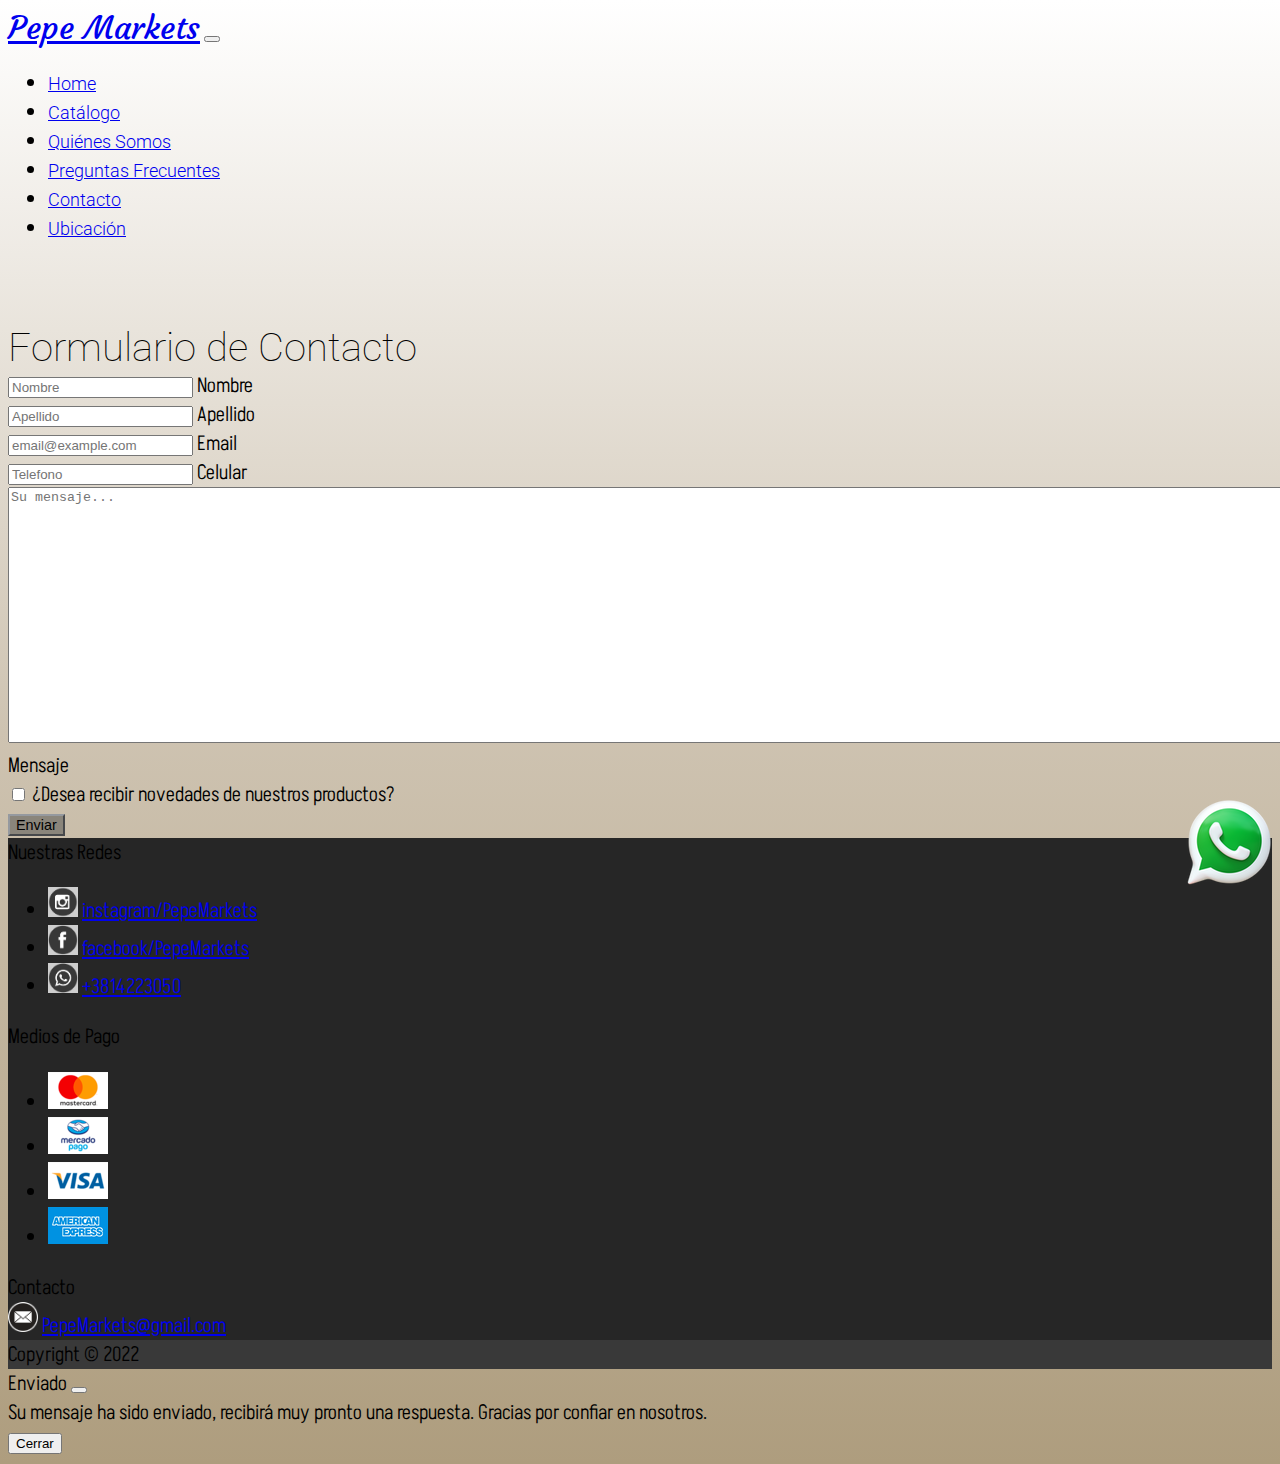
<file: paginas/contacto.html>
<!doctype html>
<html lang="es">
  <head>
    <meta charset="UTF-8">
    <meta http-equiv="X-UA-Compatible" content="IE=edge">
    <meta name="viewport" content="width=device-width, initial-scale=1.0">
    <link rel="icon" href="../assets/logo.ico">
    <link href="https://cdn.jsdelivr.net/npm/bootstrap@5.1.3/dist/css/bootstrap.min.css" rel="stylesheet" integrity="sha384-1BmE4kWBq78iYhFldvKuhfTAU6auU8tT94WrHftjDbrCEXSU1oBoqyl2QvZ6jIW3" crossorigin="anonymous">
    <link rel="stylesheet" type="text/css" href="../css/estilos.css">
    <title>Pepe Markets</title>
  </head>
  <body class="bg-gold-gradient">
    <!--MENU-->
    <div id="header" class="navbar navbar-expand-lg navbar-dark bg-black fixed-top">
        <div class="container-fluid">
            <a class="navbar-brand font-brand ms-2" href="../index.html">Pepe Markets</a>
            <button class="navbar-toggler navbar-toggler--mod" type="button" data-bs-toggle="collapse" data-bs-target="#navbarText" aria-controls="navbarText" aria-expanded="false" aria-label="Toggle navigation">
                <span class="navbar-toggler-icon navbar-toggler-icon--mod"></span>
            </button>
            <div class="collapse navbar-collapse" id="navbarText">
               <ul id="menu" class="navbar-nav me-auto mb-2 mb-lg-0 w-100 justify-content-end">
                    <li class="nav-item mx-2 ps-1">
                        <a class="nav-link" href="../index.html">Home</a>
                    </li>
                    <li class="nav-item mx-2">
                        <a class="nav-link" href="catalogo.html">Catálogo</a>
                    </li>
                    <li class="nav-item mx-2 ps-1">
                        <a class="nav-link" href="quienes-somos.html">Quiénes Somos</a>
                    </li>
                    <li class="nav-item mx-2 ps-1">
                        <a class="nav-link" href="preguntas.html">Preguntas Frecuentes</a>
                    </li>
                    <li class="nav-item mx-2">
                        <a class="nav-link active" aria-current="page" href="#">Contacto</a>
                    </li>
                    <li class="nav-item mx-2 ps-1">
                        <a class="nav-link" href="ubicacion.html">Ubicación</a>
                    </li>
                </ul>
          </div>
        </div>
    </div>
    <div class="shadow font-section text-center mt-3 bg-white">
        <div class="container-lg">
            <div class="font-section text-center">Formulario de Contacto</div>    
        </div>    
    </div>
    <!--SECCION PRINCIPAL-->
    <div class="container-fluid my-3">
        <div class="d-flex flex-column container-lg px-4 py-5 bg-white">
            <form class="mb-3" action="" method="POST" enctype="multipart/form-data" autocomplete="off">
                <div class="form-floating mb-4 col-10 col-sm-8 col-lg-6">
                    <input type="text" class="form-control form-control--mod" id="form-name" placeholder="Nombre">
                    <label for="form-name">Nombre</label>
                </div>
                <div class="form-floating mb-4 col-10 col-sm-8 col-lg-6">
                    <input type="text" class="form-control form-control--mod" id="form-surname" placeholder="Apellido">
                    <label for="form-surname">Apellido</label>
                </div>
                <div class="form-floating mb-4 col-10 col-sm-8 col-lg-6">
                    <input type="email" class="form-control form-control--mod" id="form-email" placeholder="email@example.com">
                    <label for="form-email">Email</label>
                </div>
                <div class="form-floating mb-4 col-10 col-sm-8 col-lg-6">
                    <input type="tel" class="form-control form-control--mod" id="form-tel" placeholder="Telefono">
                    <label for="form-tel">Celular</label>
                </div>
                <div class="form-floating mb-4 col-12 col-sm-10 col-lg-8">
                    <textarea class="form-control form-control--mod" id="form-message" placeholder="Su mensaje..." rows="10" cols="250"></textarea>
                    <label for="form-message">Mensaje</label>
                </div>
                <div class="mb-4 form-check">
                    <input type="checkbox" class="form-check-input form-check-input--mod" id="exampleCheck1">
                    <label class="form-check-label" for="exampleCheck1">¿Desea recibir novedades de nuestros productos?</label>
                </div> 
                <div class="d-flex mb-4">
                    <div class="mb-3">
                       <button type="button" class="btn btn-primary btn-primary--mod" data-bs-toggle="modal" data-bs-target="#success-window">Enviar</button>
                    </div>
                </div>
            </form>
        </div>
    </div>
 <!--Whatsapp-->
   <div class=whatsapp>
        <a href="https://www.whatsapp.com/" target="_blank">
         <img src="../assets/whatsapp.png">
        </a>
    </div>
     <!--FOOTER-->
   <div id="footer" class="bg-gray">
        <div>
            <div class="d-flex flex-wrap py-3 container-lg">
                <div class="d-flex flex-column justify-content-start align-items-center col-12 align-items-md-start col-md-4 text-white">
                    <div class="titulos my-3 d-inline-block w-100 text-center text-md-start text-decoration-underline">Nuestras Redes</div>
                    <ul class="list-unstyled">
                      <li class="mb-2">
                            <img src="../assets/instagram-icon.png" alt="instagram" class="rounded-circle" width="30px" height="30px">
                            <a href="https://www.instagram.com/" target="_blank" class="text-secondary text-white text-decoration-none">instagram/PepeMarkets</a>
                        </li>
                        <li class="my-2">
                            <img src="../assets/facebook-icon.png" alt="facebook" class="rounded-circle" width="30px" height="30px">
                            <a href="https://www.facebook.com/" target="_blank" class="text-secondary text-white text-decoration-none">facebook/PepeMarkets</a>
                        </li>
                        <li class="my-2">
                            <img src="../assets/wa-icon.png" alt="whatsapp" class="rounded-circle" width="30px" height="30px">
                            <a href="https://www.whatsapp.com/" target="_blank" class="text-secondary text-white text-decoration-none">+3814223050</a>
                        </li>
                    </ul>
                </div>
                <div class="d-flex flex-column justify-content-start align-items-center col-12 align-items-md-center col-md-4 text-white">
                    <div class="titulos my-3 text-decoration-underline">Medios de Pago</div>
                    <ul class="list-unstyled d-flex flex-row flex-wrap">
                        <li>
                            <img src="../assets/mastercard.png" alt="mastercard" class="m-1" width="60px" height="37px">
                        </li>
                        <li>
                            <img src="../assets/mercadopago.png" alt="mercado pago" class="m-1" width="60px" height="37px">
                        </li>
                        <li>
                            <img src="../assets/visa.png" alt="visa" class="m-1" width="60px" height="37px">
                        </li>
                        <li>
                            <img src="../assets/amex.png" alt="amex" class="m-1" width="60px" height="37px">
                        </li>
                    </ul>
                </div>
                <div class="d-flex flex-column justify-content-start align-items-center col-12 align-items-md-end col-md-4 text-white">
                    <div class="titulos my-3 text-decoration-underline">Contacto</div>
                    <div>
                        <img src="../assets/email.png" alt="email" class="rounded-circle" width="30px" height="30px">
                        <a href="#" class="text-secondary text-white text-decoration-none">PepeMarkets@gmail.com</a>
                    </div>
                </div>
            </div>
            <div class="container-fluid text-white text-center py-2 align-middle bg-copyright">Copyright © 2022</div>
        </div>
    </div>
     <!-- Utilidades -->
    <div class="modal fade" id="success-window" tabindex="-1" aria-labelledby="success-window-label" aria-hidden="true">
        <div class="modal-dialog">
          <div class="modal-content">
            <div class="modal-header text-center">
                <span class="modal-title me-2" id="success-window-label">Enviado</span>  
                <span class="success-icon"></span>
              <button type="button" class="btn-close bg-white" data-bs-dismiss="modal" aria-label="Close"></button>
            </div>
            <div class="modal-body">
                Su mensaje ha sido enviado, recibirá muy pronto una respuesta. Gracias por confiar en nosotros.
            </div>
            <div class="modal-footer">
              <button type="button" class="btn text-light" data-bs-dismiss="modal">Cerrar</button>
            </div>
          </div>
        </div>
    </div> 
    <script src="https://cdn.jsdelivr.net/npm/bootstrap@5.1.3/dist/js/bootstrap.bundle.min.js" integrity="sha384-ka7Sk0Gln4gmtz2MlQnikT1wXgYsOg+OMhuP+IlRH9sENBO0LRn5q+8nbTov4+1p" crossorigin="anonymous"></script>
    </body>
</html>
</file>
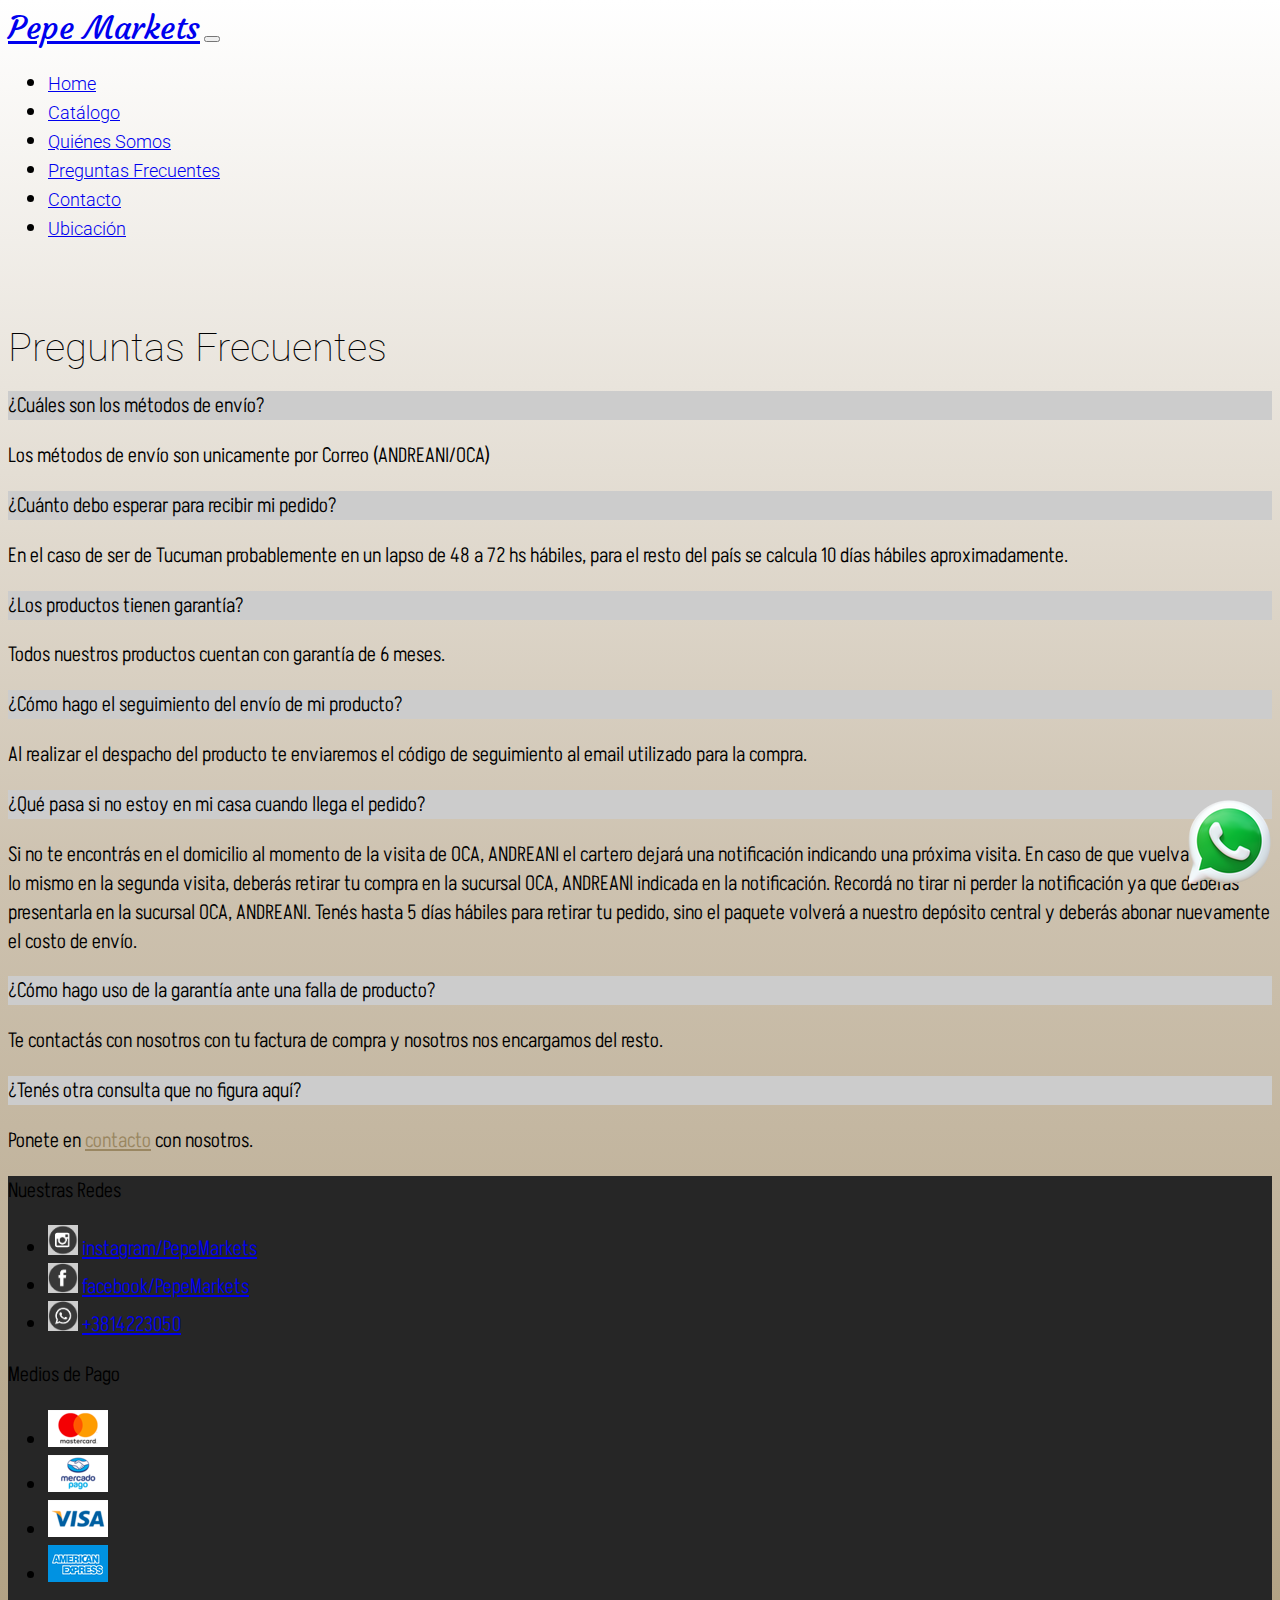
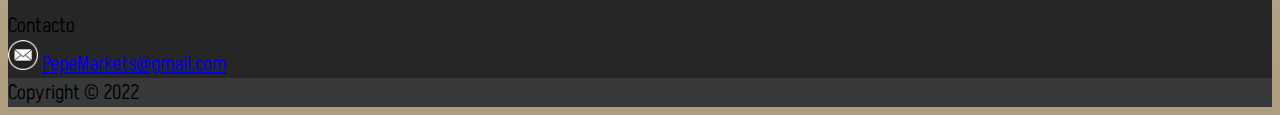
<file: paginas/preguntas.html>
<!doctype html>
<html lang="es">
  <head>
    <meta charset="UTF-8">
    <meta http-equiv="X-UA-Compatible" content="IE=edge">
    <meta name="viewport" content="width=device-width, initial-scale=1.0">
    <link rel="icon" href="../assets/logo.ico">
    <link href="https://cdn.jsdelivr.net/npm/bootstrap@5.1.3/dist/css/bootstrap.min.css" rel="stylesheet" integrity="sha384-1BmE4kWBq78iYhFldvKuhfTAU6auU8tT94WrHftjDbrCEXSU1oBoqyl2QvZ6jIW3" crossorigin="anonymous">
    <link rel="stylesheet" type="text/css" href="../css/estilos.css">
    <title>Pepe Markets</title>
  </head>
  <body class="bg-gold-gradient">
    <!--MENU-->
    <div id="header" class="navbar navbar-expand-lg navbar-dark bg-black fixed-top">
        <div class="container-fluid">
            <a class="navbar-brand font-brand ms-2" href="../index.html">Pepe Markets</a>
            <button class="navbar-toggler navbar-toggler--mod" type="button" data-bs-toggle="collapse" data-bs-target="#navbarText" aria-controls="navbarText" aria-expanded="false" aria-label="Toggle navigation">
                <span class="navbar-toggler-icon navbar-toggler-icon--mod"></span>
            </button>
            <div class="collapse navbar-collapse" id="navbarText">
               <ul id="menu" class="navbar-nav me-auto mb-2 mb-lg-0 w-100 justify-content-end">
                    <li class="nav-item mx-2 ps-1">
                        <a class="nav-link" href="../index.html">Home</a>
                    </li>
                    <li class="nav-item mx-2">
                        <a class="nav-link" href="catalogo.html">Catálogo</a>
                    </li>
                    <li class="nav-item mx-2 ps-1">
                        <a class="nav-link" href="quienes-somos.html">Quiénes Somos</a>
                    </li>
                    <li class="nav-item mx-2 ps-1">
                        <a class="nav-link active" aria-current="page" href="#">Preguntas Frecuentes</a>
                    </li>
                    <li class="nav-item mx-2">
                        <a class="nav-link" href="contacto.html">Contacto</a>
                    </li>
                    <li class="nav-item mx-2 ps-1">
                        <a class="nav-link" href="ubicacion.html">Ubicación</a>
                    </li>
                </ul>
          </div>
        </div>
    </div>
    <div class="shadow font-section text-center mt-3 bg-white">
        <div class="container-lg">
            <div class="font-section text-center">Preguntas Frecuentes</div>    
        </div>    
    </div>
    <!--SECCION PRINCIPAL-->
    <div class="container-fluid my-3">
        <div class="d-flex flex-column container-lg px-4 bg-white py-5">
            <div class="my-2">
                <p class="bg-light-gray fs-4 p-1">¿Cuáles son los métodos de envío?<p>
                <p class="fs-4">Los métodos de envío son unicamente por Correo (ANDREANI/OCA)</p>
            </div>
            <div class="my-2">
                <p class="bg-light-gray fs-4 p-1">¿Cuánto debo esperar para recibir mi pedido?<p>
                <p class="fs-4">En el caso de ser de Tucuman probablemente en un lapso de 48 a 72 hs hábiles, para el resto del país se calcula 10 días hábiles aproximadamente.</p>
            </div>
            <div class="my-2">
                <p class="bg-light-gray fs-4 p-1">¿Los productos tienen garantía?</p>
                <p class="fs-4">Todos nuestros productos cuentan con garantía de 6 meses.</p>
            </div>
            <div class="my-2">
                <p class="bg-light-gray fs-4 p-1">¿Cómo hago el seguimiento del envío de mi producto?</p>
                <p class="fs-4">Al realizar el despacho del producto te enviaremos el código de seguimiento al email utilizado para la compra.</p>
            </div>
              <div class="my-2">
                <p class="bg-light-gray fs-4 p-1">¿Qué pasa si no estoy en mi casa cuando llega el pedido?</p>
                <p class="fs-4">Si no te encontrás en el domicilio al momento de la visita de OCA, ANDREANI el cartero dejará una notificación indicando una próxima visita. En caso de que vuelva a suceder lo mismo en la segunda visita, deberás retirar tu compra en la sucursal OCA, ANDREANI indicada en la notificación. 
                Recordá no tirar ni perder la notificación ya que deberás presentarla en la sucursal OCA, ANDREANI. Tenés hasta 5 días hábiles para retirar tu pedido, sino el paquete volverá a nuestro depósito central y deberás abonar nuevamente el costo de envío. </p>
            </div>
            <div class="my-2">    
                <p class="bg-light-gray fs-4 p-1">¿Cómo hago uso de la garantía ante una falla de producto?</p>
                <p class="fs-4">Te contactás con nosotros con tu factura de compra y nosotros nos encargamos del resto.</p>							
            </div>
            <div class="my-2">
                <p class="bg-light-gray fs-4 p-1">¿Tenés otra consulta que no figura aquí?</p>
                <p class="fs-4">Ponete en <a class="font-color-highlight" href="contacto.html">contacto</a> con nosotros.</p>
            </div>    
        </div>
    </div>
  <!--Whatsapp-->
    <div class=whatsapp>
        <a href="https://www.whatsapp.com/" target="_blank">
         <img src="../assets/whatsapp.png">
        </a>
    </div>
    <!--FOOTER-->
   <div id="footer" class="bg-gray">
        <div>
            <div class="d-flex flex-wrap py-3 container-lg">
                <div class="d-flex flex-column justify-content-start align-items-center col-12 align-items-md-start col-md-4 text-white">
                    <div class="titulos my-3 d-inline-block w-100 text-center text-md-start text-decoration-underline">Nuestras Redes</div>
                    <ul class="list-unstyled">
                       <li class="mb-2">
                            <img src="../assets/instagram-icon.png" alt="instagram" class="rounded-circle" width="30px" height="30px">
                            <a href="https://www.instagram.com/" target="_blank" class="text-secondary text-white text-decoration-none">instagram/PepeMarkets</a>
                        </li>
                        <li class="my-2">
                            <img src="../assets/facebook-icon.png" alt="facebook" class="rounded-circle" width="30px" height="30px">
                            <a href="https://www.facebook.com/" target="_blank" class="text-secondary text-white text-decoration-none">facebook/PepeMarkets</a>
                        </li>
                        <li class="my-2">
                            <img src="../assets/wa-icon.png" alt="whatsapp" class="rounded-circle" width="30px" height="30px">
                            <a href="https://www.whatsapp.com/" target="_blank"class="text-secondary text-white text-decoration-none">+3814223050</a>
                        </li>
                    </ul>
                </div>
                <div class="d-flex flex-column justify-content-start align-items-center col-12 align-items-md-center col-md-4 text-white">
                    <div class="titulos my-3 text-decoration-underline">Medios de Pago</div>
                    <ul class="list-unstyled d-flex flex-row flex-wrap">
                        <li>
                            <img src="../assets/mastercard.png" alt="mastercard" class="m-1" width="60px" height="37px">
                        </li>
                        <li>
                            <img src="../assets/mercadopago.png" alt="mercado pago" class="m-1" width="60px" height="37px">
                        </li>
                        <li>
                            <img src="../assets/visa.png" alt="visa" class="m-1" width="60px" height="37px">
                        </li>
                        <li>
                            <img src="../assets/amex.png" alt="amex" class="m-1" width="60px" height="37px">
                        </li>
                    </ul>
                </div>
                <div class="d-flex flex-column justify-content-start align-items-center col-12 align-items-md-end col-md-4 text-white">
                    <div class="titulos my-3 text-decoration-underline">Contacto</div>
                    <div>
                        <img src="../assets/email.png" alt="email" class="rounded-circle" width="30px" height="30px">
                        <a href="#" class="text-secondary text-white text-decoration-none">PepeMarkets@gmail.com</a>
                    </div>
                </div>
            </div>
            <div class="container-fluid text-white text-center py-2 align-middle bg-copyright">Copyright © 2022</div>
        </div>
    </div>
    <!-- Utilidades -->
    <script src="https://cdn.jsdelivr.net/npm/bootstrap@5.1.3/dist/js/bootstrap.bundle.min.js" integrity="sha384-ka7Sk0Gln4gmtz2MlQnikT1wXgYsOg+OMhuP+IlRH9sENBO0LRn5q+8nbTov4+1p" crossorigin="anonymous"></script>
  </body>
</html>
</file>
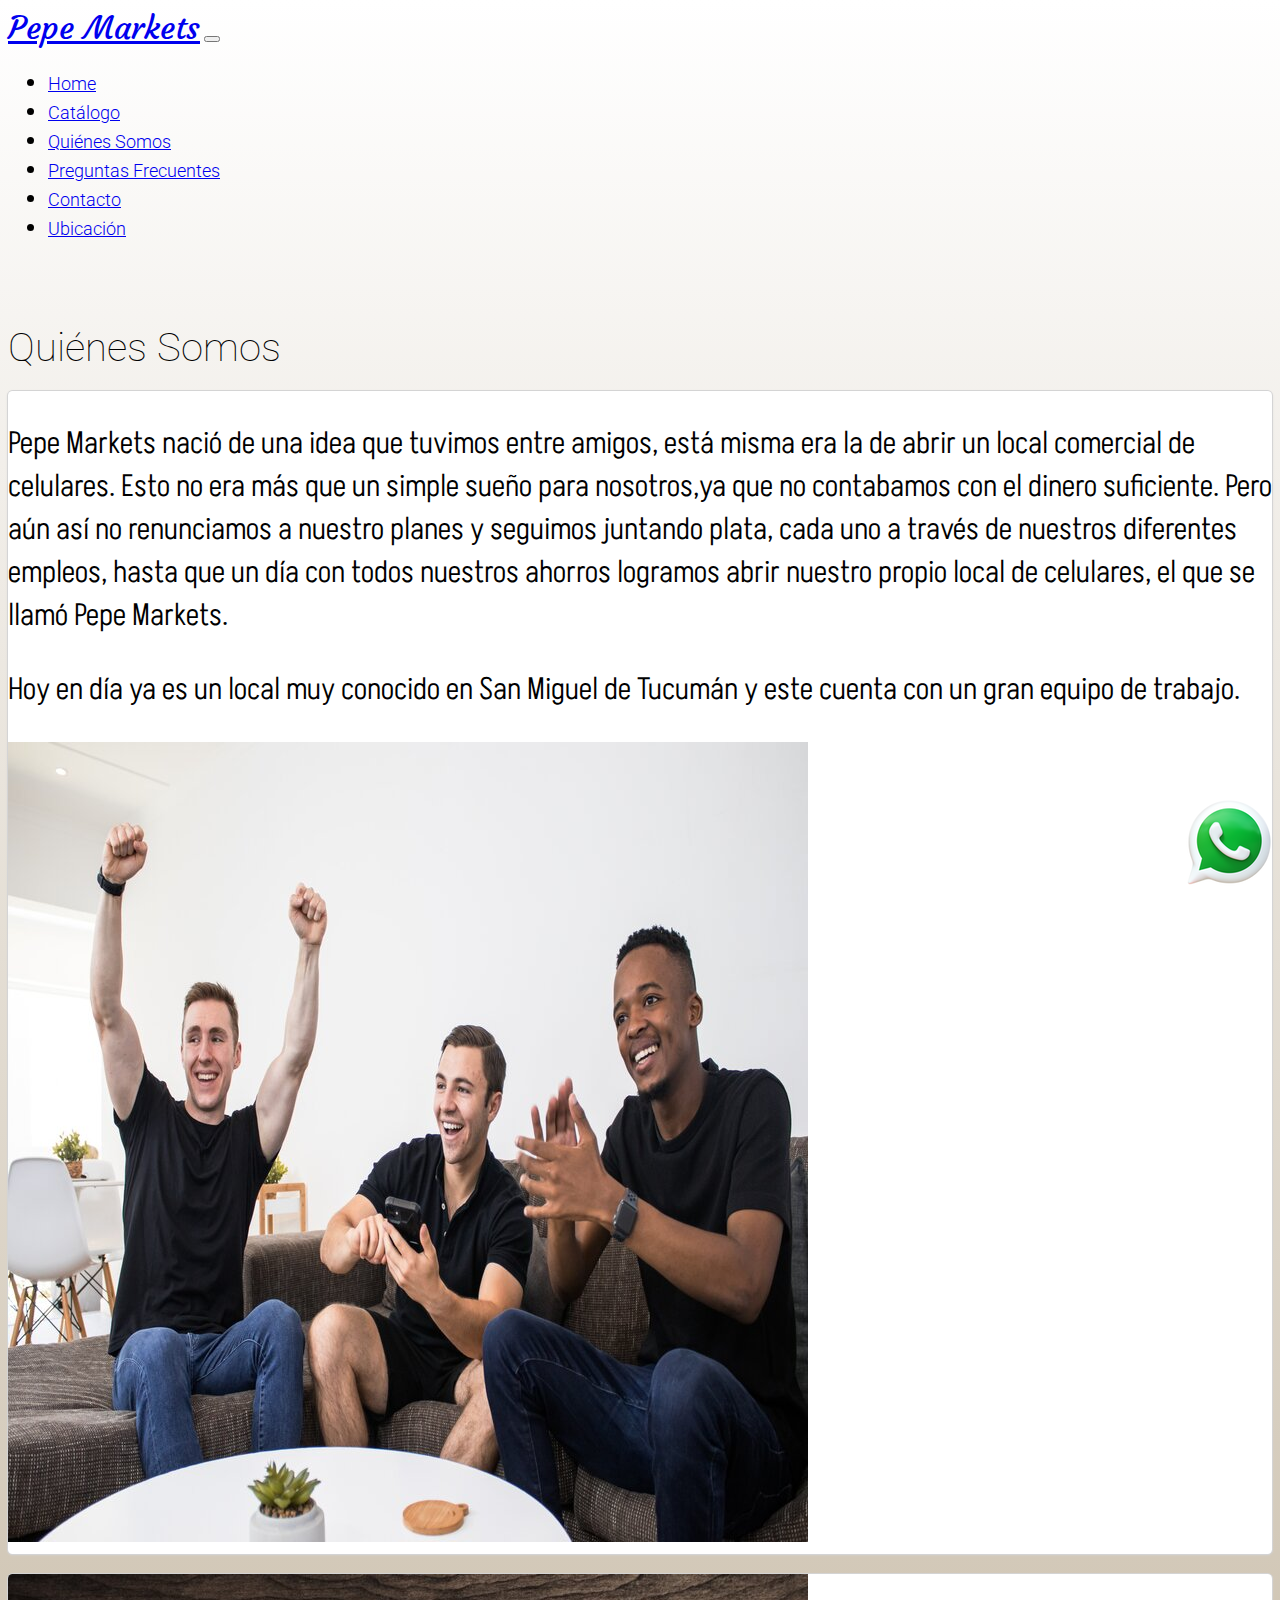
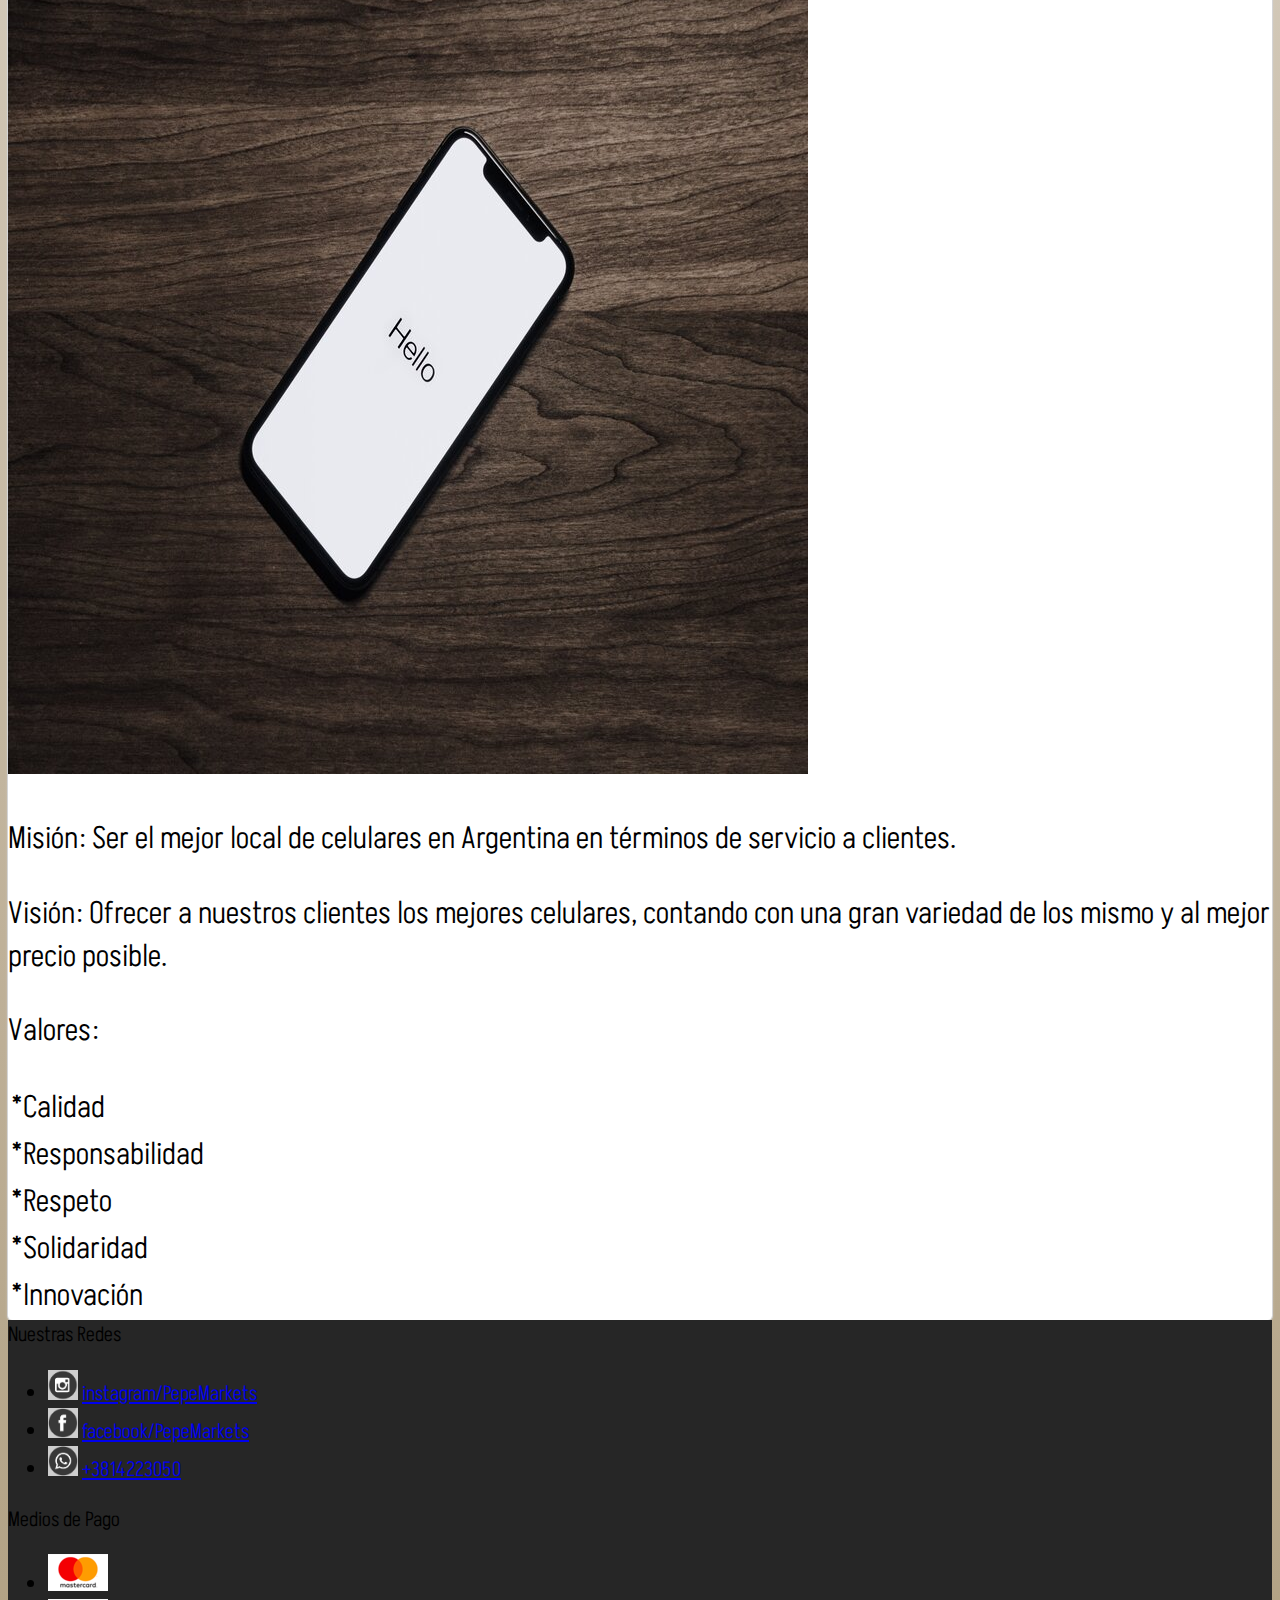
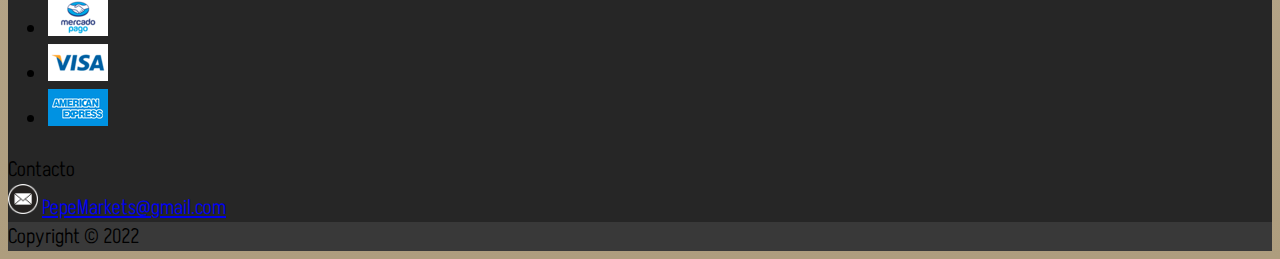
<file: paginas/quienes-somos.html>
<!doctype html>
<html lang="es">
  <head>
    <meta charset="UTF-8">
    <meta http-equiv="X-UA-Compatible" content="IE=edge">
    <meta name="viewport" content="width=device-width, initial-scale=1.0">
    <link rel="icon" href="../assets/logo.ico">
    <link href="https://cdn.jsdelivr.net/npm/bootstrap@5.1.3/dist/css/bootstrap.min.css" rel="stylesheet" integrity="sha384-1BmE4kWBq78iYhFldvKuhfTAU6auU8tT94WrHftjDbrCEXSU1oBoqyl2QvZ6jIW3" crossorigin="anonymous">
    <link rel="stylesheet" type="text/css" href="../css/estilos.css">
    <title>Pepe Markets</title>
  </head>
  <body class="bg-gold-gradient">
    <!--MENU-->
    <div id="header" class="navbar navbar-expand-lg navbar-dark bg-black fixed-top">
        <div class="container-fluid">
            <a class="navbar-brand font-brand ms-2" href="../index.html">Pepe Markets</a>
            <button class="navbar-toggler navbar-toggler--mod" type="button" data-bs-toggle="collapse" data-bs-target="#navbarText" aria-controls="navbarText" aria-expanded="false" aria-label="Toggle navigation">
                <span class="navbar-toggler-icon navbar-toggler-icon--mod"></span>
            </button>
            <div class="collapse navbar-collapse" id="navbarText">
                <ul id="menu" class="navbar-nav me-auto mb-2 mb-lg-0 w-100 justify-content-end">
                    <li class="nav-item mx-2 ps-1">
                        <a class="nav-link" href="../index.html">Home</a>
                    </li>
                    <li class="nav-item mx-2 ps-1">
                        <a class="nav-link" href="catalogo.html">Catálogo</a>
                    </li>
                    <li class="nav-item mx-2 ps-1">
                        <a class="nav-link active"aria-current="page" href="#">Quiénes Somos</a>
                    </li>
                    <li class="nav-item mx-2 ps-1">
                        <a class="nav-link" href="preguntas.html">Preguntas Frecuentes</a>
                    </li>
                    <li class="nav-item mx-2 ps-1">
                        <a class="nav-link" href="contacto.html">Contacto</a>
                    </li>
                    <li class="nav-item mx-2 ps-1">
                        <a class="nav-link" href="ubicacion.html">Ubicación</a>
                    </li>
                </ul>
          </div>
        </div>
    </div>
<!--Body-->
 <div class="shadow font-section text-center mt-3 bg-white">
        <div class="container-lg">
            <div class="font-section text-center">Quiénes Somos</div>    
        </div>    
    </div>
<div class="container">
  <div class="card float-left">
    <div class="row ">
      <div class="col-sm-7">
        <div class="card-block">
           <p>Pepe Markets nació de una idea que tuvimos entre amigos, está misma era la de abrir un local comercial de celulares. Esto no era más que un simple sueño para nosotros,ya que no contabamos con el dinero suficiente. Pero aún así no renunciamos a nuestro planes y seguimos juntando plata, cada uno a través de nuestros diferentes  empleos, hasta que un día con todos nuestros ahorros logramos abrir nuestro propio local de celulares, el que se llamó  Pepe Markets.</p>
          <p>Hoy en día ya es un local muy conocido en San Miguel de Tucumán y este cuenta con un gran equipo de trabajo.</p>
        </div>
      </div>
      <div class="col-sm-5">
        <img class="d-block w-100" src="../assets/amigos.jpg" alt="Amigos">
      </div>
    </div>
</div>
    <div class="card float-right">
      <div class="row">
        <div class="col-sm-5">
          <img class="d-block w-100" src="../assets/hello.jpg" alt="celu">
        </div>
        <div class="col-sm-7">
          <div class="card-block">
            <p>Misión:  
            Ser el mejor local de celulares en Argentina en términos de servicio a clientes.</p>
            <p>Visión:
            Ofrecer a nuestros clientes los mejores celulares, contando con una gran variedad de los mismo y al mejor precio posible.</p>
            <p>Valores:
            <table>
              <tr>
                <td>*Calidad</td>
              </tr>
              <tr>
                <td>*Responsabilidad</td>
              </tr>
              <tr>
                <td>*Respeto</td>
              </tr> 
              <tr>
                <td>*Solidaridad</td>
              </tr> 
              <tr>
                <td>*Innovación</td>
              </tr>  
            </table>
          </div>
        </div>
      </div>
    </div>
</div>
<!--Whatsapp-->
     <div class=whatsapp>
        <a href="https://www.whatsapp.com/" target="_blank">
         <img src="../assets/whatsapp.png">
        </a>
    </div>
    <!--FOOTER-->
   <div id="footer" class="bg-gray">
        <div>
            <div class="d-flex flex-wrap py-3 container-lg">
                <div class="d-flex flex-column justify-content-start align-items-center col-12 align-items-md-start col-md-4 text-white">
                    <div class="titulos my-3 d-inline-block w-100 text-center text-md-start text-decoration-underline">Nuestras Redes</div>
                    <ul class="list-unstyled">
                       <li class="mb-2">
                            <img src="../assets/instagram-icon.png" alt="instagram" class="rounded-circle" width="30px" height="30px">
                            <a href="https://www.instagram.com/" target="_blank" class="text-secondary text-white text-decoration-none">instagram/PepeMarkets</a>
                        </li>
                        <li class="my-2">
                            <img src="../assets/facebook-icon.png" alt="facebook" class="rounded-circle" width="30px" height="30px">
                            <a href="https://www.facebook.com/" target="_blank" class="text-secondary text-white text-decoration-none">facebook/PepeMarkets</a>
                        </li>
                        <li class="my-2">
                            <img src="../assets/wa-icon.png" alt="whatsapp" class="rounded-circle" width="30px" height="30px">
                            <a href="https://www.whatsapp.com/" target="_blank" class="text-secondary text-white text-decoration-none">+3814223050</a>
                        </li>
                    </ul>
                </div>
                <div class="d-flex flex-column justify-content-start align-items-center col-12 align-items-md-center col-md-4 text-white">
                    <div class="titulos my-3 text-decoration-underline">Medios de Pago</div>
                    <ul class="list-unstyled d-flex flex-row flex-wrap">
                        <li>
                            <img src="../assets/mastercard.png" alt="mastercard" class="m-1" width="60px" height="37px">
                        </li>
                        <li>
                            <img src="../assets/mercadopago.png" alt="mercado pago" class="m-1" width="60px" height="37px">
                        </li>
                        <li>
                            <img src="../assets/visa.png" alt="visa" class="m-1" width="60px" height="37px">
                        </li>
                        <li>
                            <img src="../assets/amex.png" alt="amex" class="m-1" width="60px" height="37px">
                        </li>
                    </ul>
                </div>
                <div class="d-flex flex-column justify-content-start align-items-center col-12 align-items-md-end col-md-4 text-white">
                    <div class="titulos my-3 text-decoration-underline">Contacto</div>
                    <div>
                        <img src="../assets/email.png" alt="email" class="rounded-circle" width="30px" height="30px">
                        <a href="#" class="text-secondary text-white text-decoration-none">PepeMarkets@gmail.com</a>
                    </div>
                </div>
            </div>
            <div class="container-fluid text-white text-center py-2 align-middle bg-copyright">Copyright © 2022</div>
        </div>
    </div>
    <!-- Utilidades -->
    <script src="https://cdn.jsdelivr.net/npm/bootstrap@5.1.3/dist/js/bootstrap.bundle.min.js" integrity="sha384-ka7Sk0Gln4gmtz2MlQnikT1wXgYsOg+OMhuP+IlRH9sENBO0LRn5q+8nbTov4+1p" crossorigin="anonymous"></script>
  </body>
</html>
</file>
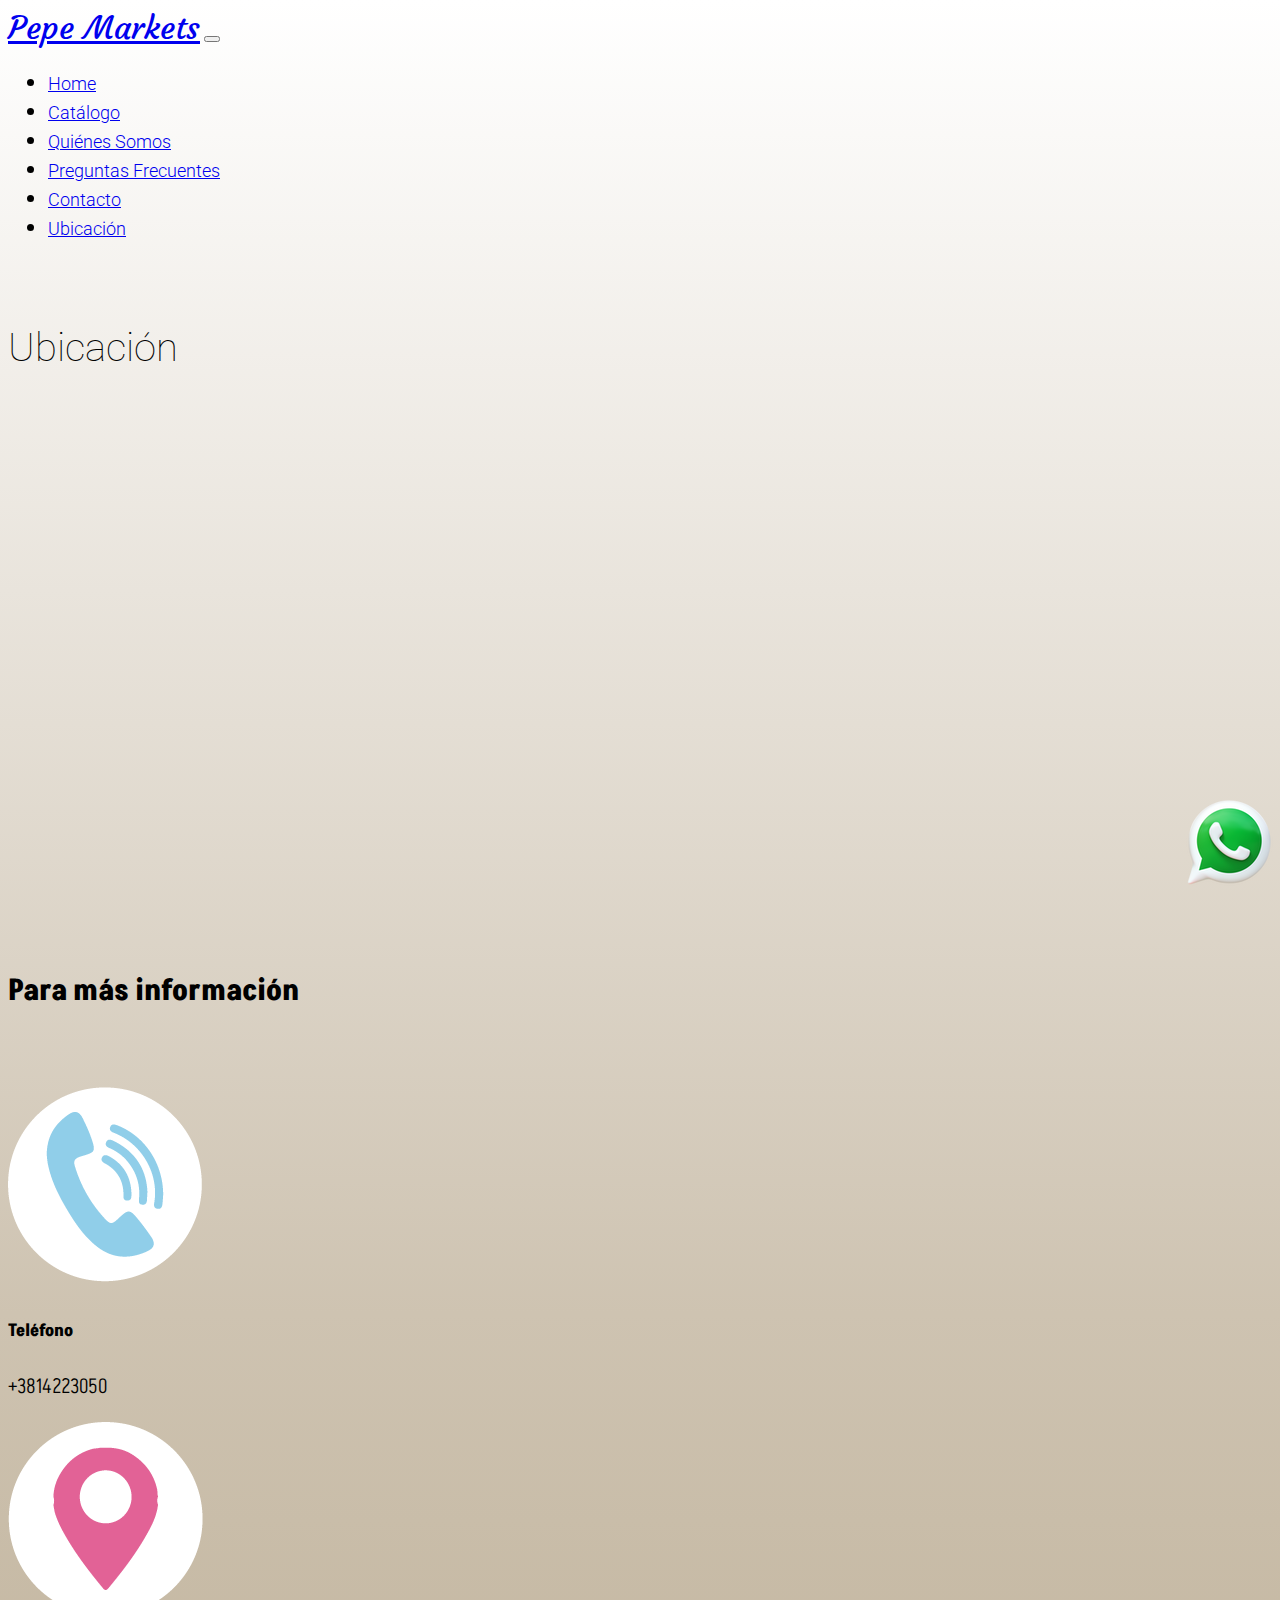
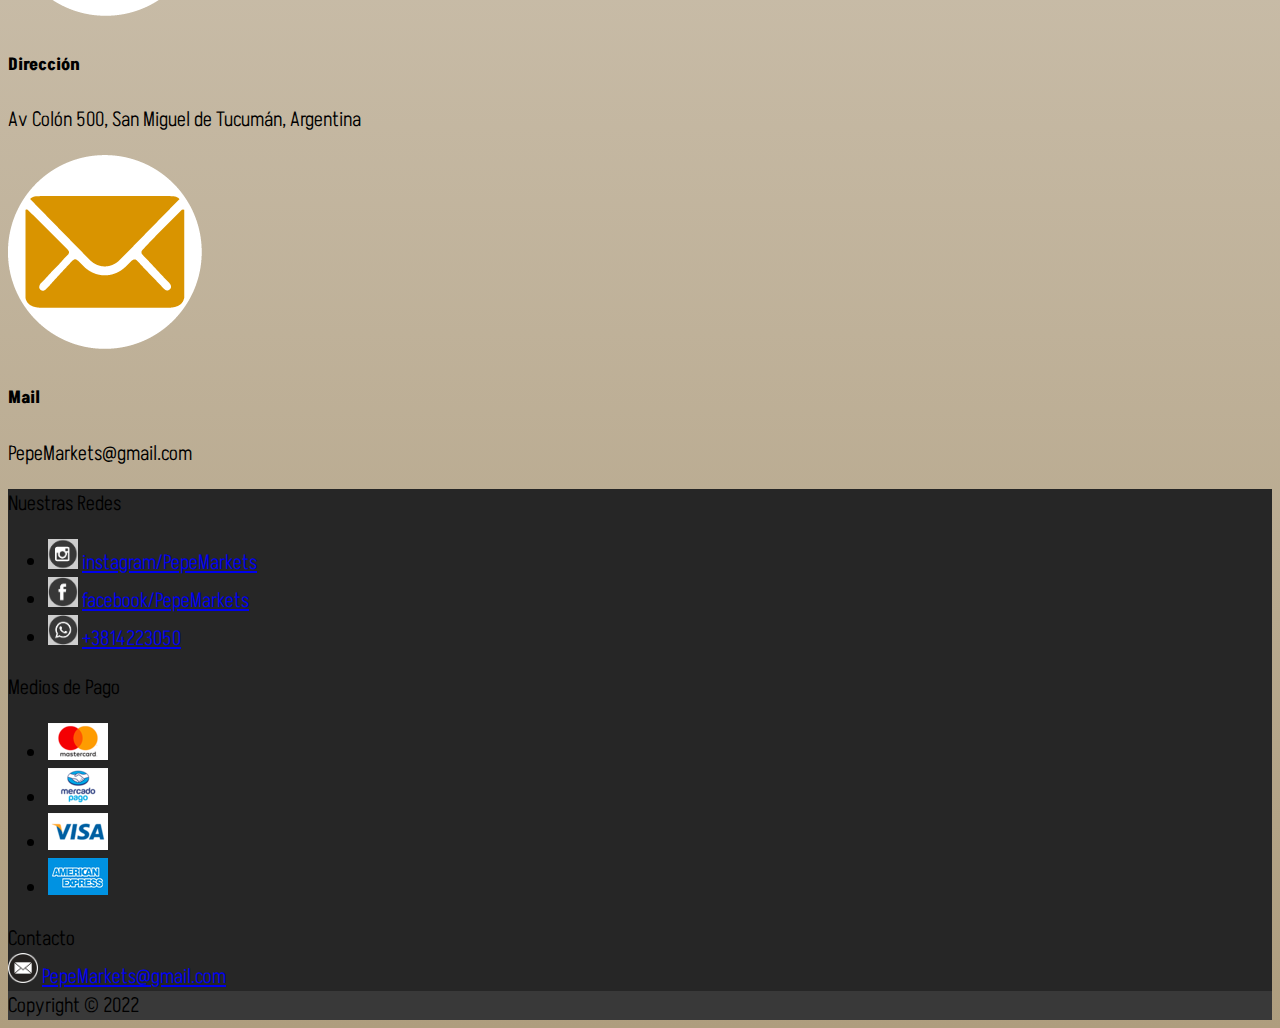
<file: paginas/ubicacion.html>
<!doctype html>
<html lang="es">
  <head>
    <meta charset="UTF-8">
    <meta http-equiv="X-UA-Compatible" content="IE=edge">
    <meta name="viewport" content="width=device-width, initial-scale=1.0">
    <link rel="icon" href="../assets/logo.ico">
    <link href="https://cdn.jsdelivr.net/npm/bootstrap@5.1.3/dist/css/bootstrap.min.css" rel="stylesheet" integrity="sha384-1BmE4kWBq78iYhFldvKuhfTAU6auU8tT94WrHftjDbrCEXSU1oBoqyl2QvZ6jIW3" crossorigin="anonymous">
    <link rel="stylesheet" type="text/css" href="../css/estilos.css">
    <title>Pepe Markets</title>
  </head>
  <body class="bg-gold-gradient">
    <!--MENU-->
    <div id="header" class="navbar navbar-expand-lg navbar-dark bg-black fixed-top">
        <div class="container-fluid">
            <a class="navbar-brand font-brand ms-2" href="../index.html">Pepe Markets</a>
            <button class="navbar-toggler navbar-toggler--mod" type="button" data-bs-toggle="collapse" data-bs-target="#navbarText" aria-controls="navbarText" aria-expanded="false" aria-label="Toggle navigation">
                <span class="navbar-toggler-icon navbar-toggler-icon--mod"></span>
            </button>
            <div class="collapse navbar-collapse" id="navbarText">
                <ul id="menu" class="navbar-nav me-auto mb-2 mb-lg-0 w-100 justify-content-end">
                    <li class="nav-item mx-2 ps-1">
                        <a class="nav-link" href="../index.html">Home</a>
                    </li>
                    <li class="nav-item mx-2 ps-1">
                        <a class="nav-link" href="catalogo.html">Catálogo</a>
                    </li>
                    <li class="nav-item mx-2 ps-1">
                        <a class="nav-link" href="quienes-somos.html">Quiénes Somos</a>
                    </li>
                    <li class="nav-item mx-2 ps-1">
                        <a class="nav-link" href="preguntas.html">Preguntas Frecuentes</a>
                    </li>
                    <li class="nav-item mx-2 ps-1">
                        <a class="nav-link" href="contacto.html">Contacto</a>
                    </li>
                    <li class="nav-item mx-2 ps-1">
                        <a class="nav-link active"aria-current="page" href="#">Ubicación</a>
                    </li>
                </ul>
          </div>
        </div>
    </div>
<!--Body-->
    <div class="shadow font-section text-center mt-3 bg-white">
        <div class="container-lg">
            <div class="font-section text-center">Ubicación</div>    
        </div>    
    </div>
   <div class="mapa">
      <div class="container">
        <div class="row">
          <div class="col-12">
            <iframe src="https://www.google.com/maps/embed?pb=!1m18!1m12!1m3!1d28483.3832289881!2d-65.25967181419165!3d-26.82649822253046!2m3!1f0!2f0!3f0!3m2!1i1024!2i768!4f13.1!3m3!1m2!1s0x94225c616994e0ff%3A0xc92ac39666bbefd9!2sAv.%20Col%C3%B3n%20500%2C%20San%20Miguel%20de%20Tucum%C3%A1n%2C%20Tucum%C3%A1n!5e0!3m2!1sen!2sar!4v1649917146878!5m2!1sen!2sar" width="100%" height="450" style="border:0;" allowfullscreen="" loading="lazy" referrerpolicy="no-referrer-when-downgrade"></iframe>
          </div>
        </div>
      </div>
    </div>
        <div class="titulo-card text-center">
        <h2 style="font-size: 30px; padding: 5px 0 50px 0;">Para más información</h2>
      </div>
      <div class="container-adress">
        <div class="row">
          <div class="col-sm-4 text-center">
            <img class="icons-shop" src="../assets/phone-icon.png" alt="phone">
            <h5>Teléfono</h5>
            <p>+3814223050</p>
          </div>
          <div class="col-sm-4 text-center">
            <img class="icons-shop" src="../assets/local-icon.png" alt="local-icon">
            <h5>Dirección</h5>
            <p>Av Colón 500, San Miguel de Tucumán, Argentina</p>
          </div>
          <div class="col-sm-4 text-center">
            <img class="icons-shop" src="../assets/mail-icon.png" alt="mail-icon">
            <h5>Mail</h5>
            <p>PepeMarkets@gmail.com</p>
          </div>
        </div>
      </div>
<!--Whatsapp-->
   <div class=whatsapp>
        <a href="https://www.whatsapp.com/" target="_blank">
         <img src="../assets/whatsapp.png">
        </a>
    </div>
    <!--FOOTER-->
   <div id="footer" class="bg-gray">
        <div>
            <div class="d-flex flex-wrap py-3 container-lg">
                <div class="d-flex flex-column justify-content-start align-items-center col-12 align-items-md-start col-md-4 text-white">
                    <div class="titulos my-3 d-inline-block w-100 text-center text-md-start text-decoration-underline">Nuestras Redes</div>
                    <ul class="list-unstyled">
                        <li class="mb-2">
                            <img src="../assets/instagram-icon.png" alt="instagram" class="rounded-circle" width="30px" height="30px">
                            <a href="https://www.instagram.com/" target="_blank" class="text-secondary text-white text-decoration-none">instagram/PepeMarkets</a>
                        </li>
                        <li class="my-2">
                            <img src="../assets/facebook-icon.png" alt="facebook" class="rounded-circle" width="30px" height="30px">
                            <a href="https://www.facebook.com/" target="_blank" class="text-secondary text-white text-decoration-none">facebook/PepeMarkets</a>
                        </li>
                        <li class="my-2">
                            <img src="../assets/wa-icon.png" alt="whatsapp" class="rounded-circle" width="30px" height="30px">
                            <a href="https://www.whatsapp.com/" target="_blank" class="text-secondary text-white text-decoration-none">+3814223050</a>
                        </li>
                    </ul>
                </div>
                <div class="d-flex flex-column justify-content-start align-items-center col-12 align-items-md-center col-md-4 text-white">
                    <div class="titulos my-3 text-decoration-underline">Medios de Pago</div>
                    <ul class="list-unstyled d-flex flex-row flex-wrap">
                        <li>
                            <img src="../assets/mastercard.png" alt="mastercard" class="m-1" width="60px" height="37px">
                        </li>
                        <li>
                            <img src="../assets/mercadopago.png" alt="mercado pago" class="m-1" width="60px" height="37px">
                        </li>
                        <li>
                            <img src="../assets/visa.png" alt="visa" class="m-1" width="60px" height="37px">
                        </li>
                        <li>
                            <img src="../assets/amex.png" alt="amex" class="m-1" width="60px" height="37px">
                        </li>
                    </ul>
                </div>
                <div class="d-flex flex-column justify-content-start align-items-center col-12 align-items-md-end col-md-4 text-white">
                    <div class="titulos my-3 text-decoration-underline">Contacto</div>
                    <div>
                        <img src="../assets/email.png" alt="email" class="rounded-circle" width="30px" height="30px">
                        <a href="#" class="text-secondary text-white text-decoration-none">PepeMarkets@gmail.com</a>
                    </div>
                </div>
            </div>
            <div class="container-fluid text-white text-center py-2 align-middle bg-copyright">Copyright © 2022</div>
        </div>
    </div>
    <!-- Utilidades -->
    <script src="https://cdn.jsdelivr.net/npm/bootstrap@5.1.3/dist/js/bootstrap.bundle.min.js" integrity="sha384-ka7Sk0Gln4gmtz2MlQnikT1wXgYsOg+OMhuP+IlRH9sENBO0LRn5q+8nbTov4+1p" crossorigin="anonymous"></script>
  </body>
</html>
</file>
<file: css/estilos.css>
@import url("https://fonts.googleapis.com/css2?family=Roboto+Condensed:ital,wght@0,300;0,400;0,700;1,300;1,400;1,700&display=swap");@import url("https://fonts.googleapis.com/css2?family=Courgette&family=Akshar:wght@300&family=Josefin+Slab:wght@400&display&family=Roboto:wght@100;300;500&display=swap");*::selection{color:#fff;background:#9a8762}body{font-family:"Akshar",sans-serif;font-size:1.3rem;font-weight:300}.font-brand{font-family:"Courgette",cursive;font-size:2rem}.product-image{height:180px;width:180px;padding-top:10px}#header{z-index:1000}.card--mod{border-radius:0;transition:0.5s}.card--mod:hover{transform:scale(1.05);z-index:99}.btn-primary--mod{background:#8a857b;border-color:#95999f;font-size:.9rem}.btn-primary--mod:hover,.btn-primary--mod:focus{background:#9a8762;border-color:#b7b158}.btn-primary--mod:focus{box-shadow:0 0 0 0.25rem rgba(77,80,83,0.5)}.bg-gray{background-color:#262626}.bg-copyright{background-color:#393939}.bg-light-gray{background-color:#ccc}.bg-gold-gradient{background:linear-gradient(to bottom, #fff, #cec3b1, #ae9d7e)}.bg-section-gold{background:#fff;background:linear-gradient(90deg, #fff 11%, rgba(199,145,16,0.683911) 49%, #fff 89%)}#menu>li:hover{background:#9a8762}#menu li a{font-family:"Roboto",sans-serif;font-size:1.1rem;font-weight:300}.font-section{font-family:"Roboto",sans-serif;font-size:1.5rem;font-weight:100}@media all and (min-width: 768px){.font-section{font-size:2.5rem;padding-top:30px}}.form-control--mod:focus{border-color:#887145;box-shadow:none}.font-color-highlight{color:#9a8762}@media all and (max-width: 650px){div.card--mod{width:50%}}@media all and (max-width: 420px){div.card--mod{width:100%}}.form-check-input--mod:checked{background-color:#887145;border-color:#b7b158}.form-check-input--mod:focus{box-shadow:none;border-color:#95999f}.information-card{background:transparent}.information-card img:hover{transition:all .3s ease-in-out;opacity:.5}.information-card .card-body>span{font-family:"Roboto",sans-serif;font-size:1.5rem;font-weight:300;color:#9a8762}.information-card p{font-family:"Roboto",sans-serif;font-size:1.1rem;font-weight:300;text-align:justify;text-justify:inter-word}.button-see-more{position:relative;padding:0.4rem 2rem;transition:all 500ms cubic-bezier(0.77, 0, 0.175, 1);cursor:pointer;color:white;background-color:#aa9696ad;font-family:"Roboto",sans-serif;font-size:1.2rem;font-weight:300}.button-see-more::before,.button-see-more::after{content:'';position:absolute;transition:inherit;z-index:1}.button-see-more:hover{color:white;transition-delay:.5s}.button-see-more:hover::before{transition-delay:0s}.button-see-more:hover::after{background:#9a8762;transition-delay:.35s}.button-see-more span{z-index:2;position:relative}textarea#form-message{height:250px}.product-price{color:#8a857b;border:2px solid #8a857b;padding:inherit;font-weight:600;font-size:1.1rem}.whatsapp{position:fixed;bottom:0;right:0;display:block;height:auto;max-height:100%;overflow:hidden}@media screen and (max-width: 1920px) and (min-width: 1300px){.carousel-item{width:80%;padding-left:350px}}.mapa{padding-top:30px;height:60vh;width:100%}.card{font-size:1.5em;overflow:hidden;padding:5;border:none;border-radius:.28571429rem;box-shadow:0 1px 3px 0 #d4d4d5, 0 0 0 1px #d4d4d5;margin-top:20px;background-color:white}#titulos{color:black;text-align:center;margin-top:30px;font-size:8vh;text-shadow:0px 7px 3px rgba(18,18,18,0.501);text-transform:uppercase;padding-top:60px}
</file>
